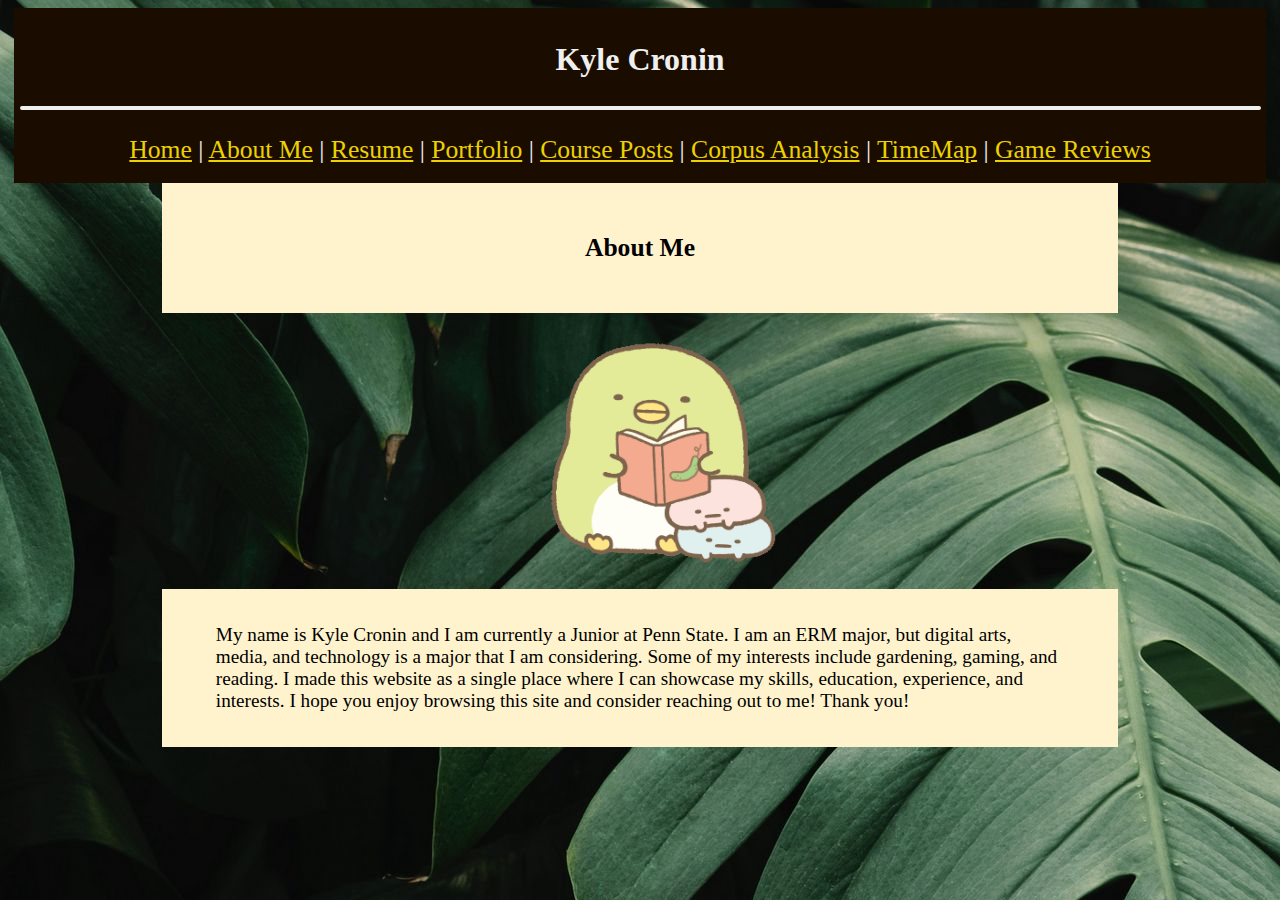
<file: docs/aboutme.html>
<!DOCTYPE html>
<html xmlns="http://www.w3.org/1999/xhtml">
    <head>
        <title>introDH-Hub Model Site/About Me</title>
        <meta charset="UTF-8" />
        <meta name="viewport" content="width=device-width, initial-scale=1.0" />
        <link rel="stylesheet" type="text/css" href="style.css"/>
    </head>
    
    <body>
        <section id="header"><h1>Kyle Cronin</h1>
            <hr id="light"/> 
            <div class="menuA"> <a href="index.html">Home</a> | <a href="aboutme.html">About Me</a> | <a href="resume.html" >Resume</a> | <a href="portfolio.html">Portfolio</a> | <a href="courseposts.html">Course Posts</a> | <a href="corpus.html">Corpus Analysis</a> | <a href="timemap.html">TimeMap</a> | <a href="gamereview.html">Game Reviews</a></div></section>
        <section><h2>About Me</h2></section>      
         
        <img src="images/penguin.gif" alt="Green Penguin reading a book."/> 
        
        <section><p>My name is Kyle Cronin and I am currently a Junior at Penn State. I am an ERM major, but digital arts, media, and technology is a major that I am considering. Some of my interests include gardening, gaming, and reading. I made this website as a single place where I can showcase my skills, education, experience, and interests. I hope you enjoy browsing this site and consider reaching out to me! Thank you!</p></section>  
          
    </body>
</html>
</file>
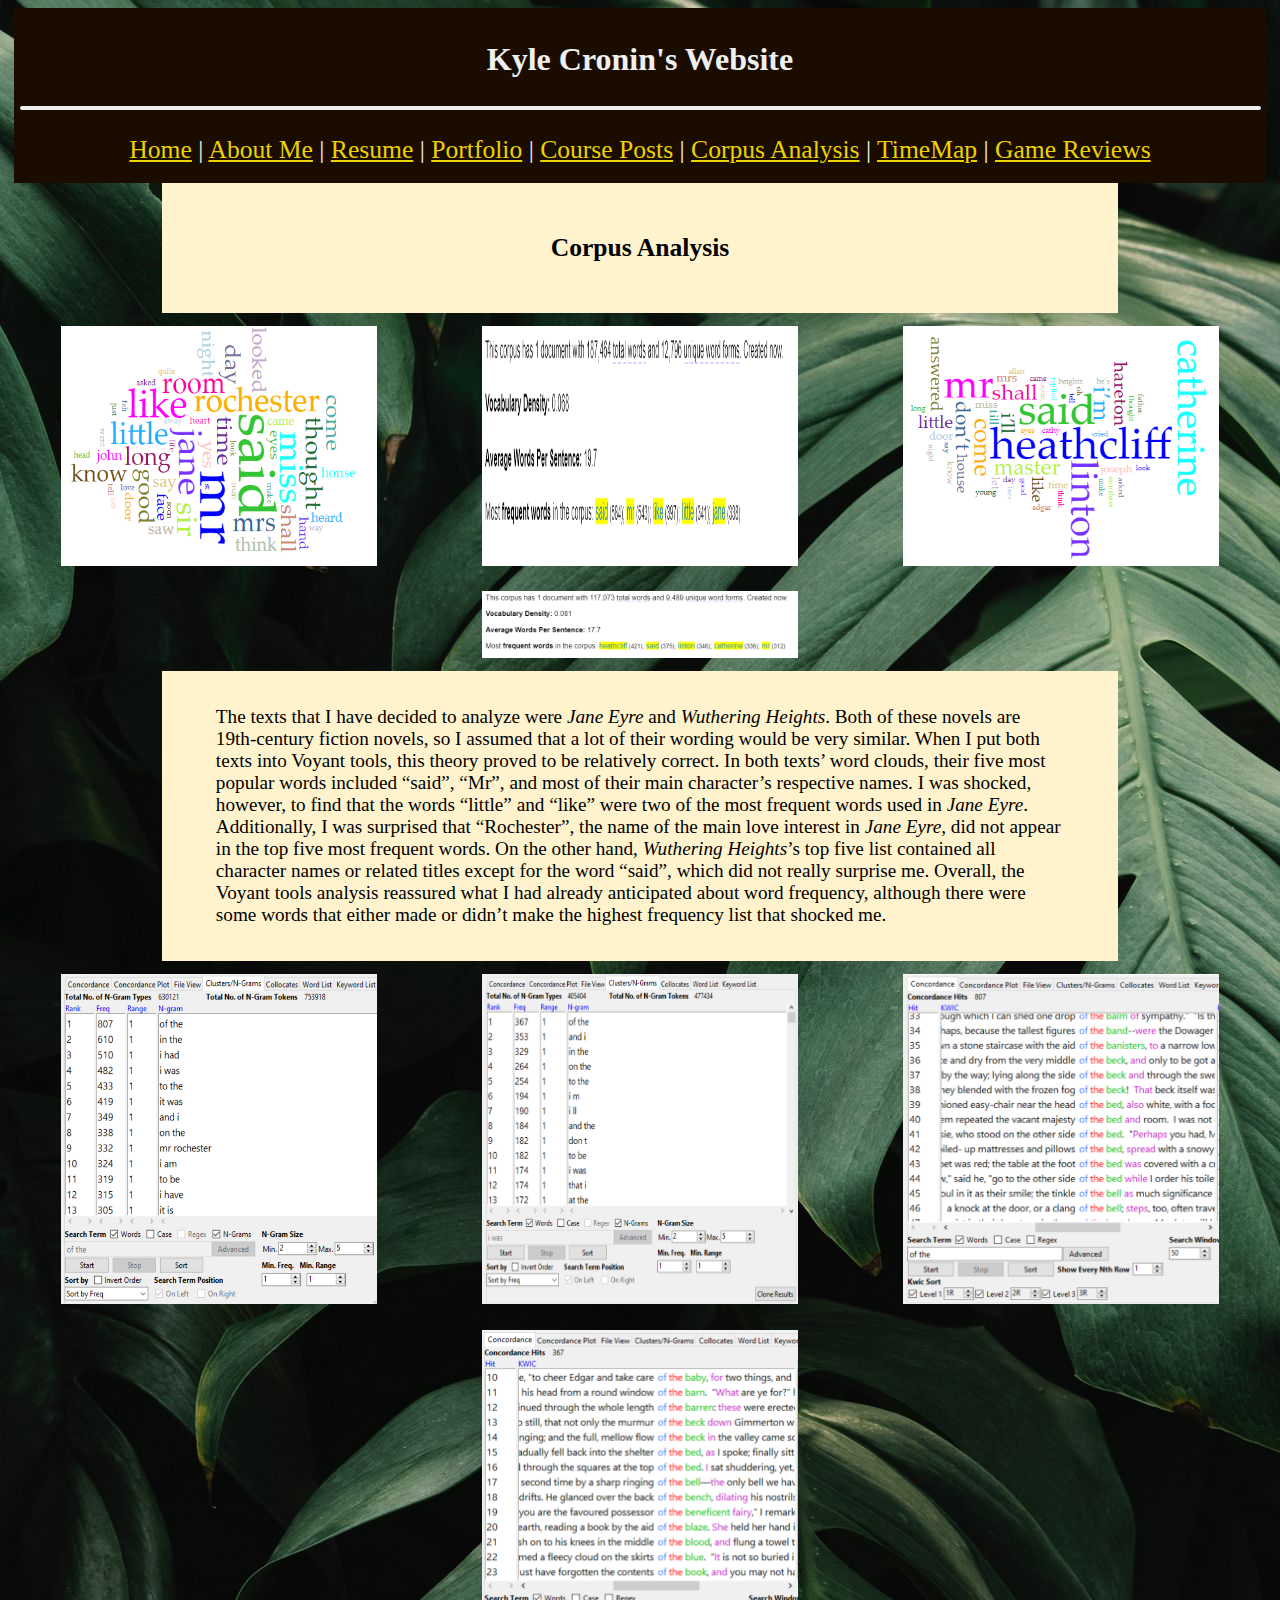
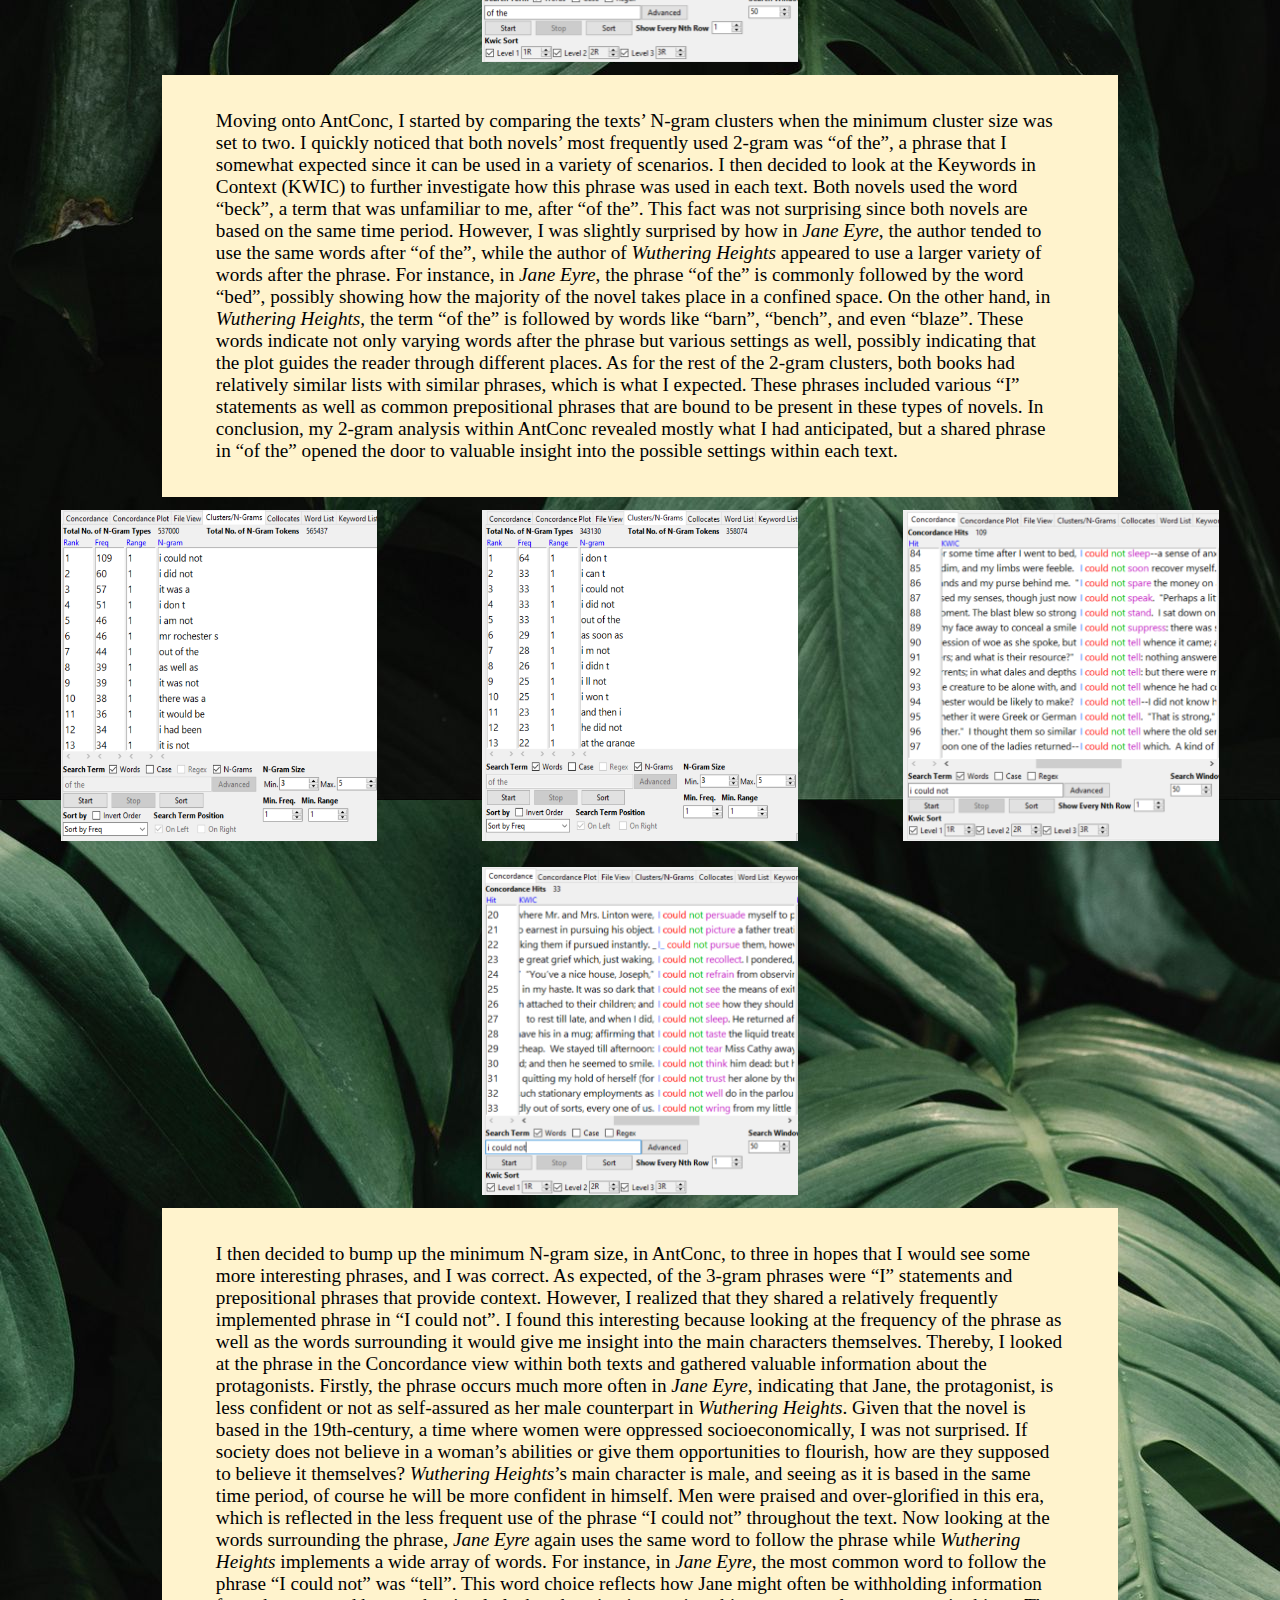
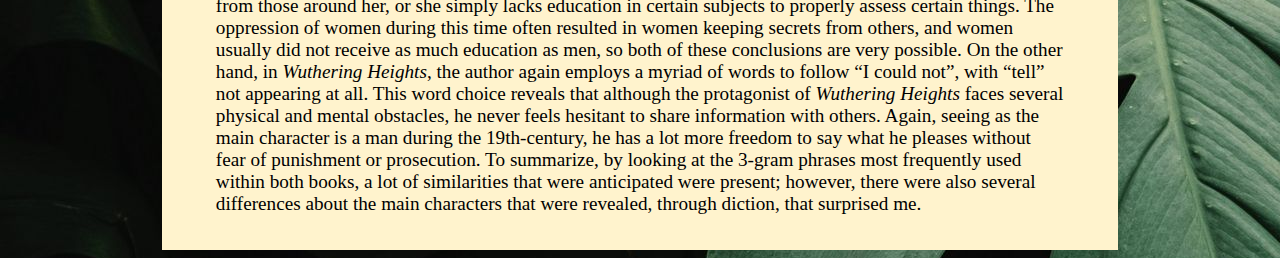
<file: docs/corpus.html>
<!DOCTYPE html>
<html xmlns="http://www.w3.org/1999/xhtml">
    <head>
        <title>introDH-Hub Model Site/Course Posts</title>
        <meta charset="UTF-8" />
        <meta name="viewport" content="width=device-width, initial-scale=1.0" />
        <link rel="stylesheet" type="text/css" href="style.css"/>
    </head>
    
    <body>
        <section id="header"><h1>Kyle Cronin's Website</h1>
            <hr id="light"/> 
            <div class="menuA"> <a href="index.html">Home</a> | <a href="aboutme.html">About Me</a> | <a href="resume.html" >Resume</a> | <a href="portfolio.html">Portfolio</a> | <a href="courseposts.html">Course Posts</a> | <a href="corpus.html">Corpus Analysis</a> | <a href="timemap.html">TimeMap</a> | <a href="gamereview.html">Game Reviews</a></div></section>
        
        <section><h2>Corpus Analysis</h2></section>                  
        
        <div class="UI"><img src="images/janeWordcloud.PNG" alt="Jane Eyre word cloud."/>
        <img src="images/janeFreq.PNG" alt="Jane Eyre word frequency."/>
        <img src="images/wutheringWordcloud.PNG" alt="Wuthering Heights word cloud."/>
        <img src="images/wutheringFreq.PNG" alt="Wuthering Heights word frequency."/></div>
        
        <section><p>The texts that I have decided to analyze were <i>Jane Eyre</i> and <i>Wuthering Heights</i>. Both of these novels are 19th-century fiction novels, so I assumed that a lot of their wording would be very similar. When I put both texts into Voyant tools, this theory proved to be relatively correct. In both texts’ word clouds, their five most popular words included “said”, “Mr”, and most of their main character’s respective names. I was shocked, however, to find that the words “little” and “like” were two of the most frequent words used in <i>Jane Eyre</i>. Additionally, I was surprised that “Rochester”, the name of the main love interest in <i>Jane Eyre</i>, did not appear in the top five most frequent words. On the other hand, <i>Wuthering Heights</i>’s top five list contained all character names or related titles except for the word “said”, which did not really surprise me. Overall, the Voyant tools analysis reassured what I had already anticipated about word frequency, although there were some words that either made or didn’t make the highest frequency list that shocked me.</p></section>
        
        <div class="UI"><img src="images/janeNGram2.PNG" alt="Jane Eyre 2-gram phrases."/>
        <img src="images/wutheringNGram2.PNG" alt="Wuthering Heights 2-gram phrases."/>
        <img src="images/janeOfThe.PNG" alt="Jane Eyre KWIC 'of the'."/>
        <img src="images/wutheringOfThe.PNG" alt="Wuthering Heights KWIC 'of the'."/></div>
        
        <section><p>Moving onto AntConc, I started by comparing the texts’ N-gram clusters when the minimum cluster size was set to two. I quickly noticed that both novels’ most frequently used 2-gram was “of the”, a phrase that I somewhat expected since it can be used in a variety of scenarios. I then decided to look at the Keywords in Context (KWIC) to further investigate how this phrase was used in each text. Both novels used the word “beck”, a term that was unfamiliar to me, after “of the”. This fact was not surprising since both novels are based on the same time period. However, I was slightly surprised by how in <i>Jane Eyre</i>, the author tended to use the same words after “of the”, while the author of <i>Wuthering Heights</i> appeared to use a larger variety of words after the phrase. For instance, in <i>Jane Eyre</i>, the phrase “of the” is commonly followed by the word “bed”, possibly showing how the majority of the novel takes place in a confined space. On the other hand, in <i>Wuthering Heights</i>, the term “of the” is followed by words like “barn”, “bench”, and even “blaze”. These words indicate not only varying words after the phrase but various settings as well, possibly indicating that the plot guides the reader through different places. As for the rest of the 2-gram clusters, both books had relatively similar lists with similar phrases, which is what I expected. These phrases included various “I” statements as well as common prepositional phrases that are bound to be present in these types of novels. In conclusion, my 2-gram analysis within AntConc revealed mostly what I had anticipated, but a shared phrase in “of the” opened the door to valuable insight into the possible settings within each text.</p></section>
        
        <div class="UI"><img src="images/janeNGram3.PNG" alt="Jane Eyre 3-gram phrases."/>
        <img src="images/wutheringNGram3.PNG" alt="Wuthering Heights 3-gram phrases."/>
        <img src="images/janeICouldNot.PNG" alt="Jane Eyre KWIC 'I could not'."/>
        <img src="images/wutheringICouldNot.PNG" alt="Wuthering Heights KWIC 'I could not'."/></div>
        
        
       <section> <p>I then decided to bump up the minimum N-gram size, in AntConc, to three in hopes that I would see some more interesting phrases, and I was correct. As expected, of the 3-gram phrases were “I” statements and prepositional phrases that provide context. However, I realized that they shared a relatively frequently implemented phrase in “I could not”. I found this interesting because looking at the frequency of the phrase as well as the words surrounding it would give me insight into the main characters themselves. Thereby, I looked at the phrase in the Concordance view within both texts and gathered valuable information about the protagonists. Firstly, the phrase occurs much more often in <i>Jane Eyre</i>, indicating that Jane, the protagonist, is less confident or not as self-assured as her male counterpart in <i>Wuthering Heights</i>. Given that the novel is based in the 19th-century, a time where women were oppressed socioeconomically, I was not surprised. If society does not believe in a woman’s abilities or give them opportunities to flourish, how are they supposed to believe it themselves? <i>Wuthering Heights</i>’s main character is male, and seeing as it is based in the same time period, of course he will be more confident in himself. Men were praised and over-glorified in this era, which is reflected in the less frequent use of the phrase “I could not” throughout the text. Now looking at the words surrounding the phrase, <i>Jane Eyre</i> again uses the same word to follow the phrase while <i>Wuthering Heights</i> implements a wide array of words. For instance, in <i>Jane Eyre</i>, the most common word to follow the phrase “I could not” was “tell”. This word choice reflects how Jane might often be withholding information from those around her, or she simply lacks education in certain subjects to properly assess certain things. The oppression of women during this time often resulted in women keeping secrets from others, and women usually did not receive as much education as men, so both of these conclusions are very possible. On the other hand, in <i>Wuthering Heights</i>, the author again employs a myriad of words to follow “I could not”, with “tell” not appearing at all. This word choice reveals that although the protagonist of <i>Wuthering Heights</i> faces several physical and mental obstacles, he never feels hesitant to share information with others. Again, seeing as the main character is a man during the 19th-century, he has a lot more freedom to say what he pleases without fear of punishment or prosecution. To summarize, by looking at the 3-gram phrases most frequently used within both books, a lot of similarities that were anticipated were present; however, there were also several differences about the main characters that were revealed, through diction, that surprised me.</p></section>
    </body>
</html>
</file>
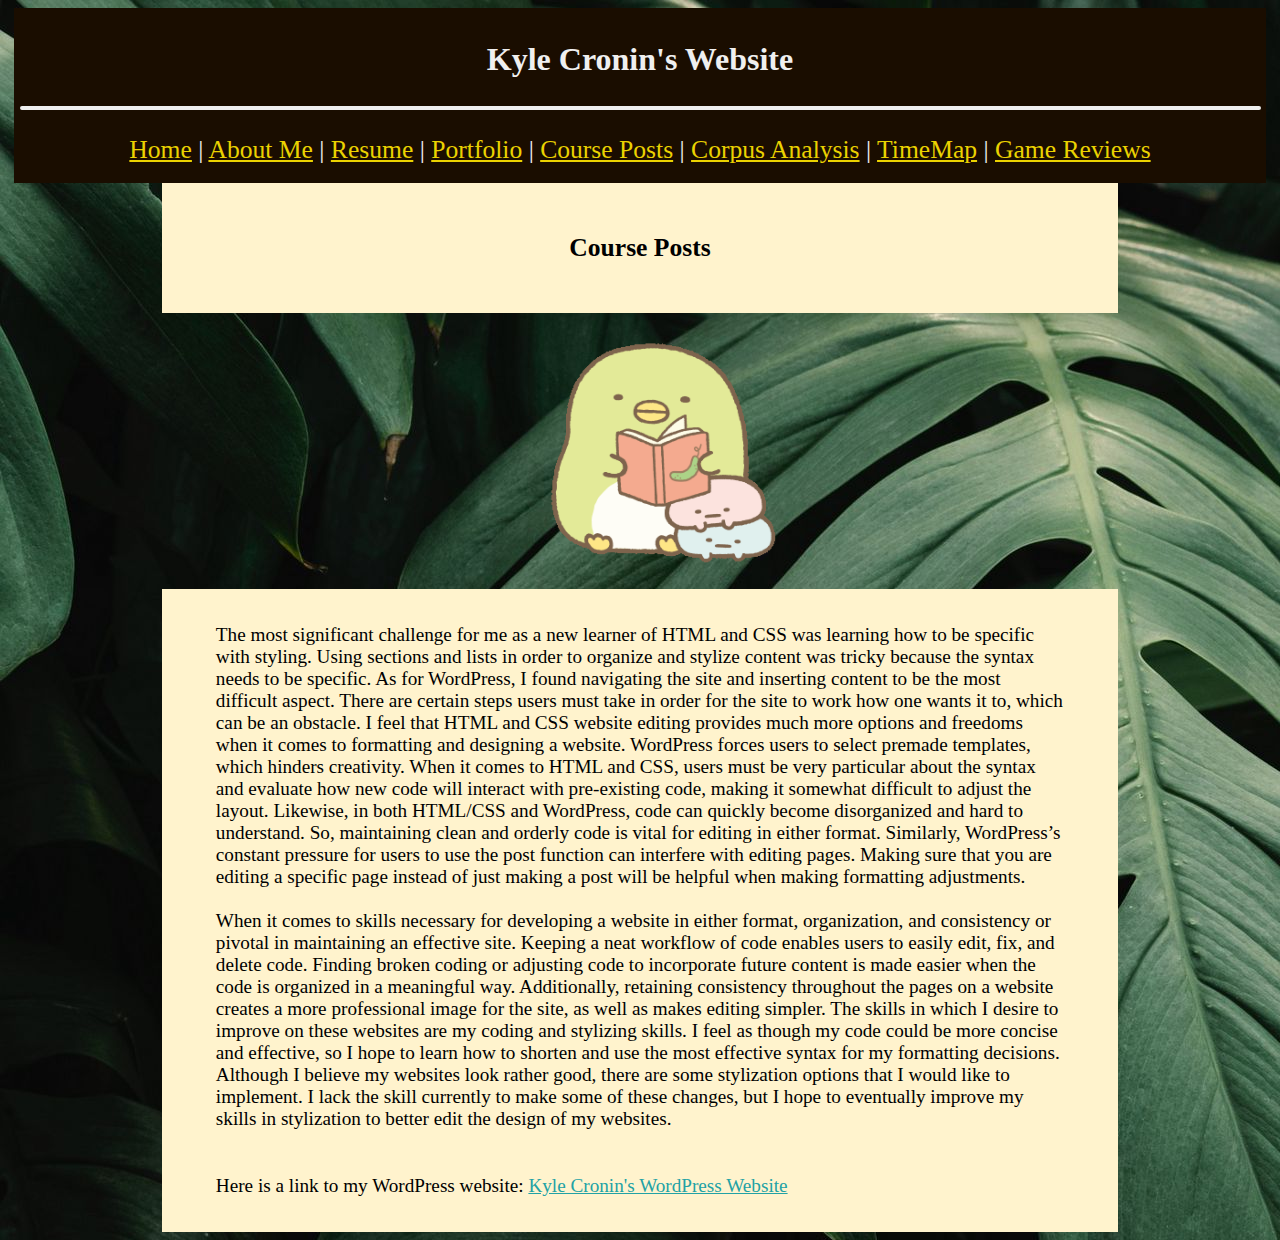
<file: docs/courseposts.html>
<!DOCTYPE html>
<html xmlns="http://www.w3.org/1999/xhtml">
    <head>
        <title>introDH-Hub Model Site/Course Posts</title>
        <meta charset="UTF-8" />
        <meta name="viewport" content="width=device-width, initial-scale=1.0" />
        <link rel="stylesheet" type="text/css" href="style.css"/>
    </head>
    
    <body>
        <section id="header"><h1>Kyle Cronin's Website</h1>
            <hr id="light"/> 
            <div class="menuA"> <a href="index.html">Home</a> | <a href="aboutme.html">About Me</a> | <a href="resume.html" >Resume</a> | <a href="portfolio.html">Portfolio</a> | <a href="courseposts.html">Course Posts</a> | <a href="corpus.html">Corpus Analysis</a> | <a href="timemap.html">TimeMap</a> | <a href="gamereview.html">Game Reviews</a></div></section>
        
        <section><h2>Course Posts</h2></section>                  
        
        <img src="images/penguin.gif" alt="Green Penguin reading a book."/> 
        
        <section><p>The most significant challenge for me as a new learner of HTML and CSS was learning how to be specific with styling. Using sections and lists in order to organize and stylize content was tricky because the syntax needs to be specific. As for WordPress, I found navigating the site and inserting content to be the most difficult aspect. There are certain steps users must take in order for the site to work how one wants it to, which can be an obstacle. I feel that HTML and CSS website editing provides much more options and freedoms when it comes to formatting and designing a website. WordPress forces users to select premade templates, which hinders creativity. When it comes to HTML and CSS, users must be very particular about the syntax and evaluate how new code will interact with pre-existing code, making it somewhat difficult to adjust the layout. Likewise, in both HTML/CSS and WordPress, code can quickly become disorganized and hard to understand. So, maintaining clean and orderly code is vital for editing in either format. Similarly, WordPress’s constant pressure for users to use the post function can interfere with editing pages. Making sure that you are editing a specific page instead of just making a post will be helpful when making formatting adjustments.<br></br>When it comes to skills necessary for developing a website in either format, organization, and consistency or pivotal in maintaining an effective site. Keeping a neat workflow of code enables users to easily edit, fix, and delete code. Finding broken coding or adjusting code to incorporate future content is made easier when the code is organized in a meaningful way. Additionally, retaining consistency throughout the pages on a website creates a more professional image for the site, as well as makes editing simpler. The skills in which I desire to improve on these websites are my coding and stylizing skills. I feel as though my code could be more concise and effective,  so I hope to learn how to shorten and use the most effective syntax for my formatting decisions. Although I believe my websites look rather good, there are some stylization options that I would like to implement. I lack the skill currently to make some of these changes, but I hope to eventually improve my skills in stylization to better edit the design of my websites.</p>  
        <p>Here is a link to my WordPress website: <a href="https://sites.psu.edu/kjc6167/">Kyle Cronin's WordPress Website</a></p></section>
    </body>
</html>
</file>
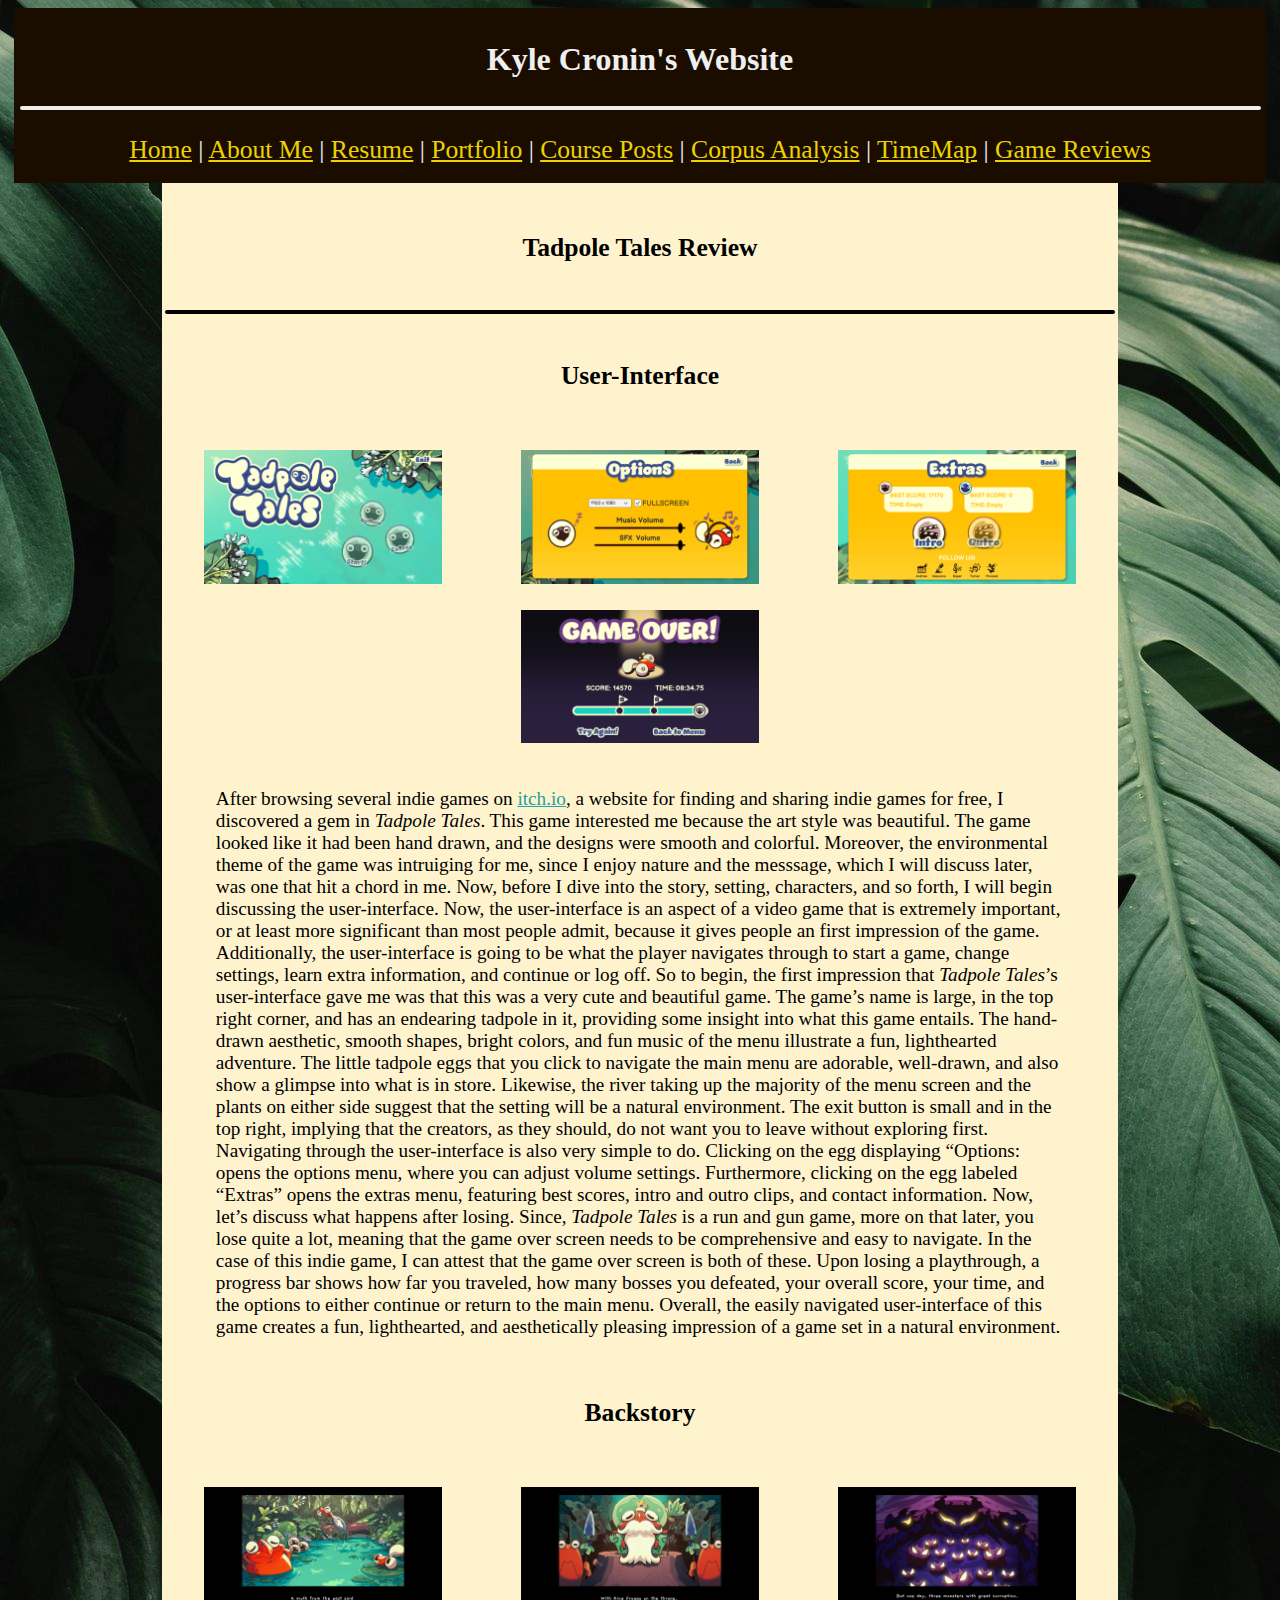
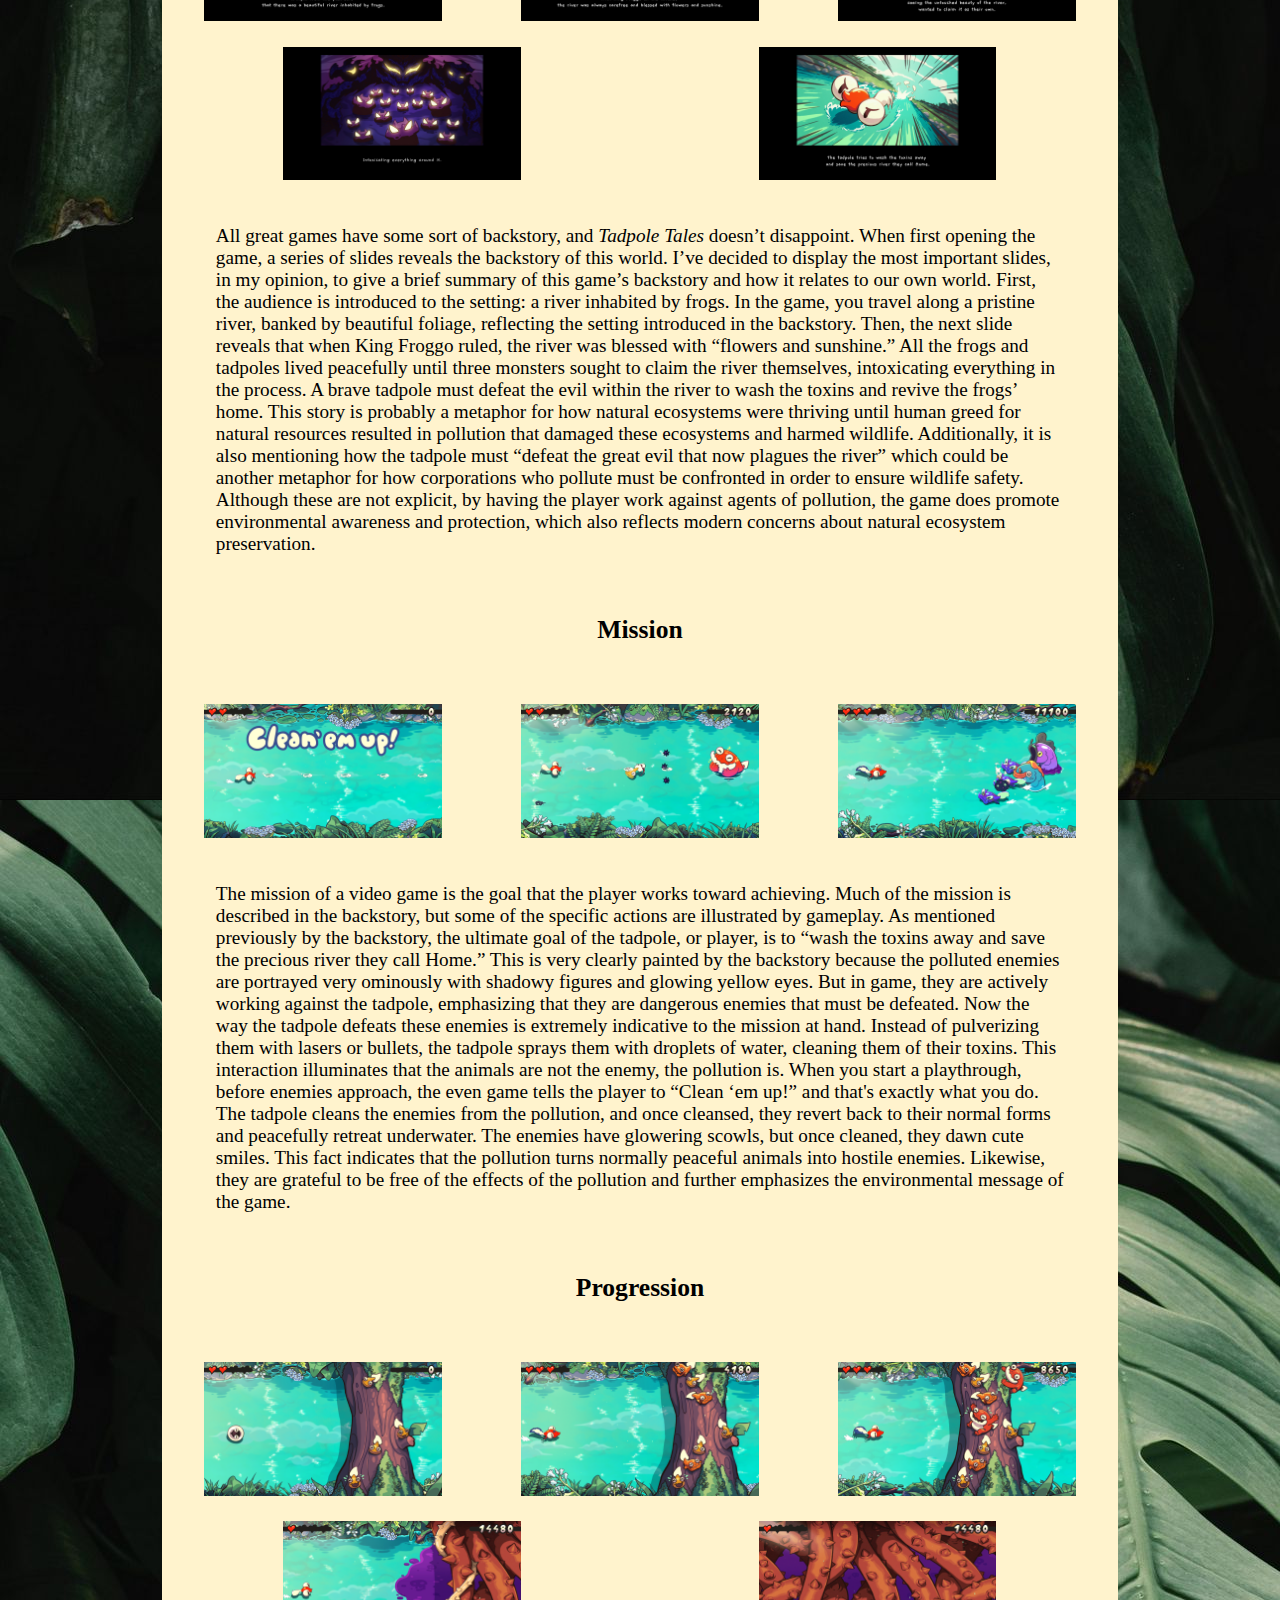
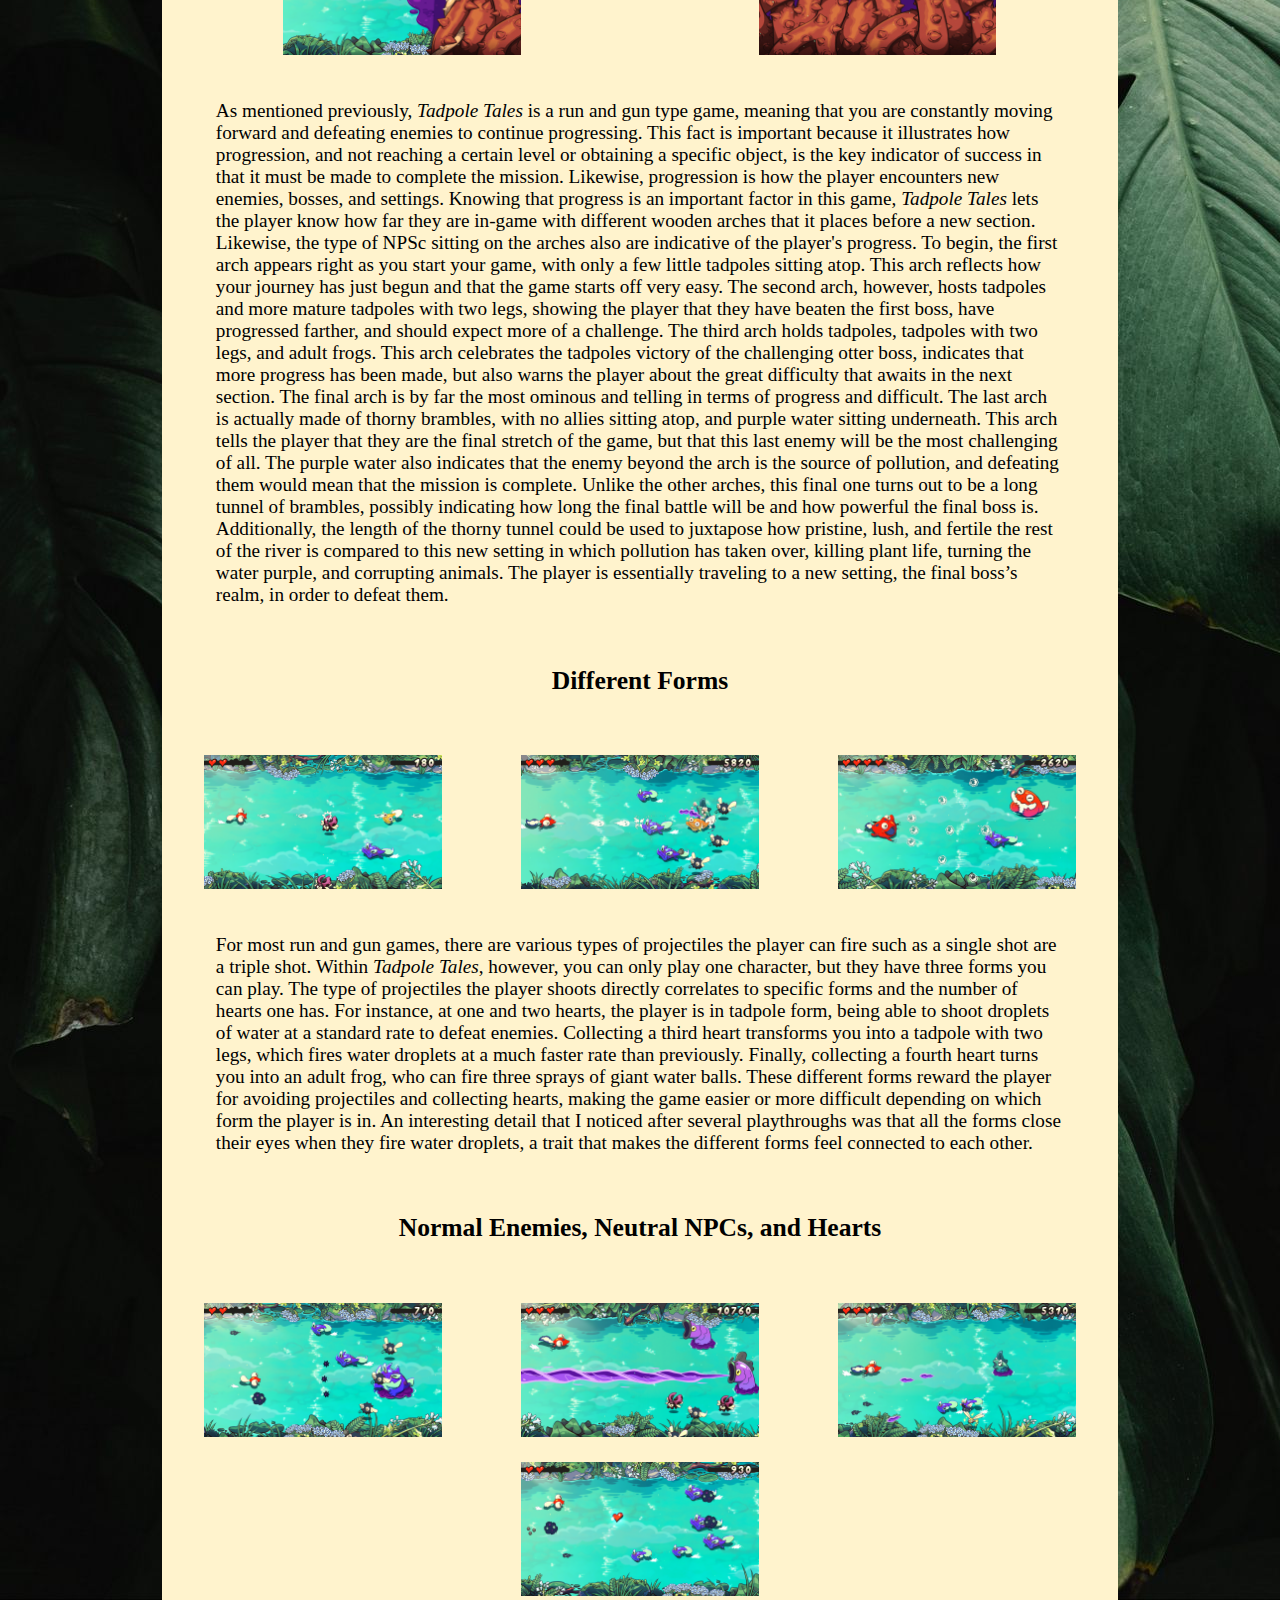
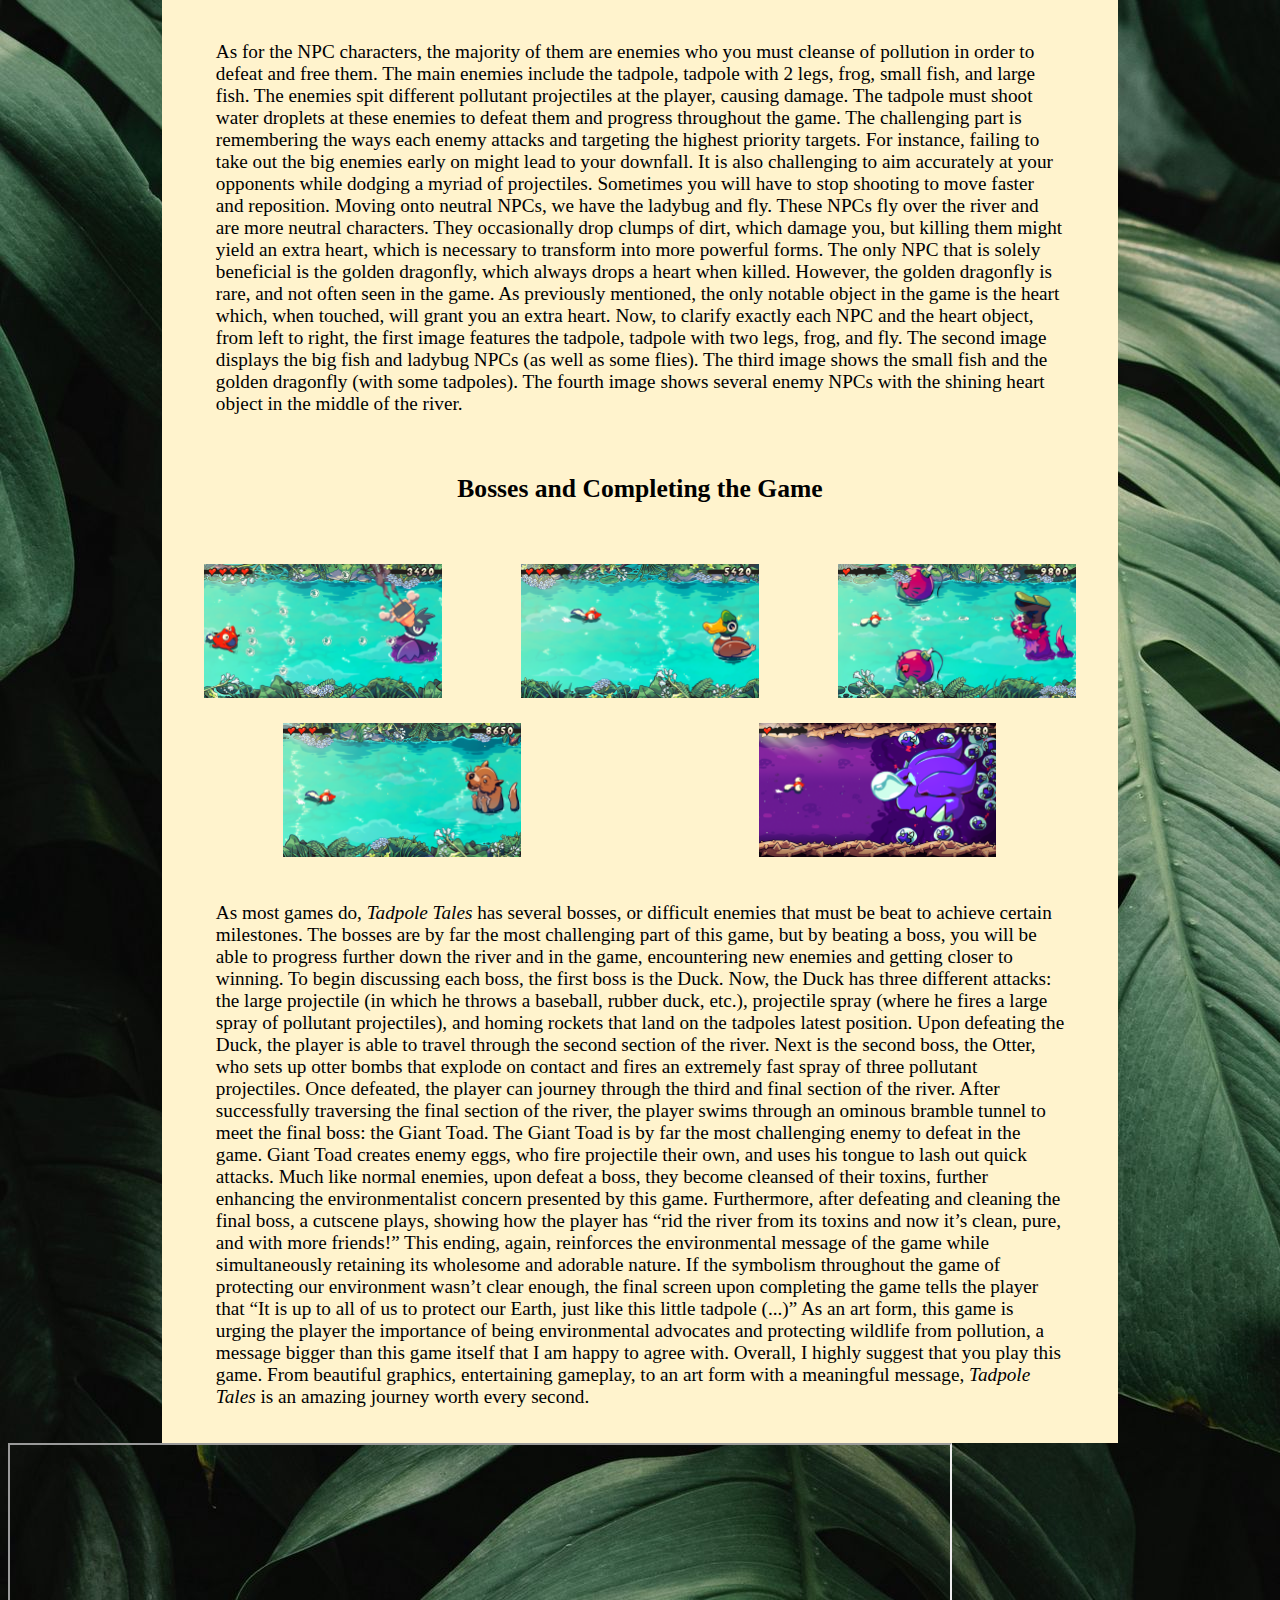
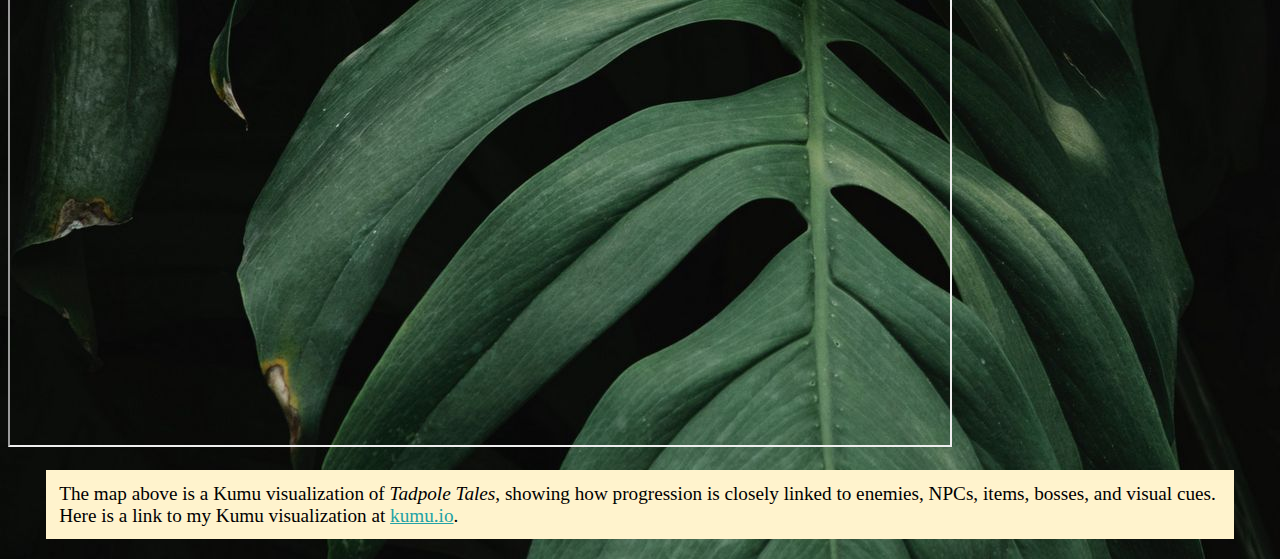
<file: docs/gamereview.html>
<!DOCTYPE html>
<html xmlns="http://www.w3.org/1999/xhtml">  
    <head>
        <meta charset="UTF-8" />
        <meta name="viewport" content="width=device-width, initial-scale=1.0" />
        <link rel="stylesheet" type="text/css" href="style.css"/>
        <title>introDH-Hub Model Site/Portfolio</title>
    </head>
    
    <body>
        <section id="header"><h1>Kyle Cronin's Website</h1>
            <hr id="light"/> 
            <div class="menuA"> <a href="index.html">Home</a> | <a href="aboutme.html">About Me</a> | <a href="resume.html" >Resume</a> | <a href="portfolio.html">Portfolio</a> | <a href="courseposts.html">Course Posts</a> | <a href="corpus.html">Corpus Analysis</a> | <a href="timemap.html">TimeMap</a> | <a href="gamereview.html">Game Reviews</a></div></section>

        <section><h2>Tadpole Tales Review</h2>
        <hr/>    
        <h2>User-Interface</h2>
            <div class="UI"><img src="images/tadpole/interface/menu.png" alt="Menu of video game Tadpole Tales displaying the options Start, Options, and Extras."/>
            <img src="images/tadpole/interface/options.png" alt="Options menu of video game featuring volume adjustements."/>
            <img src="images/tadpole/interface/extras.png" alt="Extras menu of Tadpole Tales, featuring best scores, intro and outro clips, and contact information."/>
            <img src="images/tadpole/interface/gameover.png" alt="Game over screen of Tadpole Tales, showing progress and a choice to either try again or return to the menu."/></div>
            
            <p>After browsing several indie games on <a href="https://itch.io/">itch.io</a>, a website for finding and sharing indie games for free, I discovered a gem in <i>Tadpole Tales</i>. This game interested me because the art style was beautiful. The game looked like it had been hand drawn, and the designs were smooth and colorful. Moreover, the environmental theme of the game was intruiging for me, since I enjoy nature and the messsage, which I will discuss later, was one that hit a chord in me. Now, before I dive into the story, setting, characters, and so forth, I will begin discussing the user-interface. Now, the user-interface is an aspect of a video game that is extremely important, or at least more significant than most people admit, because it gives people an first impression of the game. Additionally, the user-interface is going to be what the player navigates through to start a game, change settings, learn extra information, and continue or log off. So to begin, the first impression that <i>Tadpole Tales</i>’s user-interface gave me was that this was a very cute and beautiful game. The game’s name is large, in the top right corner, and has an endearing tadpole in it, providing some insight into what this game entails. The hand-drawn aesthetic, smooth shapes, bright colors, and fun music of the menu illustrate a fun, lighthearted adventure. The little tadpole eggs that you click to navigate the main menu are adorable, well-drawn, and also show a glimpse into what is in store. Likewise, the river taking up the majority of the menu screen and the plants on either side suggest that the setting will be a natural environment. The exit button is small and in the top right, implying that the creators, as they should, do not want you to leave without exploring first. Navigating through the user-interface is also very simple to do. Clicking on the egg displaying “Options: opens the options menu, where you can adjust volume settings. Furthermore, clicking on the egg labeled “Extras” opens the extras menu, featuring best scores, intro and outro clips, and contact information. Now, let’s discuss what happens after losing. Since, <i>Tadpole Tales</i> is a run and gun game, more on that later, you lose quite a lot, meaning that the game over screen needs to be comprehensive and easy to navigate. In the case of this indie game, I can attest that the game over screen is both of these. Upon losing a playthrough, a progress bar shows how far you traveled, how many bosses you defeated, your overall score, your time, and the options to either continue or return to the main menu. Overall, the easily navigated user-interface of this game creates a fun, lighthearted, and aesthetically pleasing impression of a game set in a natural environment.</p> 
            
        <h2>Backstory</h2>
            <div class="UI"><img src="images/tadpole/backstory/bckstry.png" alt="Pool of frogs with the caption 'A myth from the past said that there was a beautiful river inhabited by frogs.'"/>
            <img src="images/tadpole/backstory/bckstry2.png" alt="King Froggo sitting on his thrown, guarded by two guard frogs with the caption 'With King Froggo on the throne, the river was always carefree and blessed.'"/>
                <img src="images/tadpole/backstory/bckstry3.png" alt="Dark pool of shadowy silhouettes with glowing yellow eyes with the caption 'But one day, three monsters with great corruption, seeing the untouched beauty of the river, wanted to claim it as their own.'"/>
                <img src="images/tadpole/backstory/bckstry4.png" alt="Dark pool of shadowy silhouettes with glowing yellow eyes with the caption 'Intoxicating everything arounf it.'"/>
            <img src="images/tadpole/backstory/bckstry5.png" alt="Tadpole swimming fast and eagerly with the caption 'The tadpole tries to wash the toxins away and save the precious river they call Home.'"/></div>
            <p>All great games have some sort of backstory, and <i>Tadpole Tales</i> doesn’t disappoint. When first opening the game, a series of slides reveals the backstory of this world. I’ve decided to display the most important slides, in my opinion, to give a brief summary of this game’s backstory and how it relates to our own world. First, the audience is introduced to the setting: a river inhabited by frogs. In the game, you travel along a pristine river, banked by beautiful foliage, reflecting the setting introduced in the backstory. Then, the next slide reveals that when King Froggo ruled, the river was blessed with “flowers and sunshine.” All the frogs and tadpoles lived peacefully until three monsters sought to claim the river themselves, intoxicating everything in the process. A brave tadpole must defeat the evil within the river to wash the toxins and revive the frogs’ home. This story is probably a metaphor for how natural ecosystems were thriving until human greed for natural resources resulted in pollution that damaged these ecosystems and harmed wildlife. Additionally, it is also mentioning how the tadpole must “defeat the great evil that now plagues the river” which could be another metaphor for how corporations who pollute must be confronted in order to ensure wildlife safety. Although these are not explicit, by having the player work against agents of pollution, the game does promote environmental awareness and protection, which also reflects modern concerns about natural ecosystem preservation.</p>
        
        <h2>Mission</h2>
            <div class="UI"><img src="images/tadpole/cleanup.png" alt="Tadpole swimming on the river shooting water droplets with the phrase 'Clean 'em up!' overhead."/>
            <img src="images/tadpole/cleanNMEs.png" alt="Tadpole cleaning the toxins off two enemies, purifying and pacifying them."/> 
            <img src="images/tadpole/bigfishclean.png" alt="Tadpole cleaning toxins off a big fish, purifying and pacifying them."/> </div>
            <p>The mission of a video game is the goal that the player works toward achieving. Much of the mission is described in the backstory, but some of the specific actions are illustrated by gameplay. As mentioned previously by the backstory, the ultimate goal of the tadpole, or player, is to “wash the toxins away and save the precious river they call Home.” This is very clearly painted by the backstory because the polluted enemies are portrayed very ominously with shadowy figures and glowing yellow eyes. But in game, they are actively working against the tadpole, emphasizing that they are dangerous enemies that must be defeated. Now the way the tadpole defeats these enemies is extremely indicative to the mission at hand. Instead of pulverizing them with lasers or bullets, the tadpole sprays them with droplets of water, cleaning them of their toxins. This interaction illuminates that the animals are not the enemy, the pollution is. When you start a playthrough, before enemies approach, the even game tells the player to “Clean ‘em up!” and that's exactly what you do. The tadpole cleans the enemies from the pollution, and once cleansed, they revert back to their normal forms and peacefully retreat underwater. The enemies have glowering scowls, but once cleaned, they dawn cute smiles. This fact indicates that the pollution turns normally peaceful animals into hostile enemies. Likewise, they are grateful to be free of the effects of the pollution and further emphasizes the environmental message of the game.</p>
            
        
        <h2>Progression</h2>
            <div class="UI"><img src="images/tadpole/arcs/arc.png" alt="Tadpole in an egg in front of the first arch, featuring tadpoles."/>
            <img src="images/tadpole/arcs/arc2.png" alt="Tadpole with two legs in front of the second arch, featuring tadpoles and tadpoles with two legs."/>
                <img src="images/tadpole/arcs/arc3.png" alt="Tadpole with two legs in front of the third arch, featuring tadpoles, tadpoles with two legs, and frogs."/>
                <img src="images/tadpole/arcs/arc4.png" alt="Tadpole in front of the fourth arch, made up of brown brambles over toxic purple water."/>
            <img src="images/tadpole/arcs/brambles.png" alt="A tunnel of brown brambles over toxic purple water. "/></div>
            <p>As mentioned previously, <i>Tadpole Tales</i> is a run and gun type game, meaning that you are constantly moving forward and defeating enemies to continue progressing. This fact is important because it illustrates how progression, and not reaching a certain level or obtaining a specific object, is the key indicator of success in that it must be made to complete the mission. Likewise, progression is how the player encounters new enemies, bosses, and settings. Knowing that progress is an important factor in this game, <i>Tadpole Tales</i> lets the player know how far they are in-game with different wooden arches that it places before a new section. Likewise, the type of NPSc sitting on the arches also are indicative of the player's progress. To begin, the first arch appears right as you start your game, with only a few little tadpoles sitting atop. This arch reflects how your journey has just begun and that the game starts off very easy. The second arch, however, hosts tadpoles and more mature tadpoles with two legs, showing the player that they have beaten the first boss, have progressed farther, and should expect more of a challenge. The third arch holds tadpoles, tadpoles with two legs, and adult frogs. This arch celebrates the tadpoles victory of the challenging otter boss, indicates that more progress has been made, but also warns the player about the great difficulty that awaits in the next section. The final arch is by far the most ominous and telling in terms of progress and difficult. The last arch is actually made of thorny brambles, with no allies sitting atop, and purple water sitting underneath. This arch tells the player that they are the final stretch of the game, but that this last enemy will be the most challenging of all. The purple water also indicates that the enemy beyond the arch is the source of pollution, and defeating them would mean that the mission is complete. Unlike the other arches, this final one turns out to be a long tunnel of brambles, possibly indicating how long the final battle will be and how powerful the final boss is. Additionally, the length of the thorny tunnel could be used to juxtapose how pristine, lush, and fertile the rest of the river is compared to this new setting in which pollution has taken over, killing plant life, turning the water purple, and corrupting animals. The player is essentially traveling to a new setting, the final boss’s realm, in order to defeat them.</p>       
        
        <h2>Different Forms</h2>
            <div class="UI"><img src="images/tadpole/tadpoleladybug.png" alt="Tadpole shooting water droplets at a ladybug and two enemies."/>
            <img src="images/tadpole/tadpolelegs.png" alt="Tadpole with two legs attacking several enemies and flies."/>
            <img src="images/tadpole/frog.png" alt="Frog shooting large water droplets at two enemies."/></div> 
            <p>For most run and gun games, there are various types of projectiles the player can fire such as a single shot are a triple shot. Within <i>Tadpole Tales</i>, however, you can only play one character, but they have three  forms you can play. The type of projectiles the player shoots directly correlates to specific forms and the number of hearts one has. For instance, at one and two hearts, the player is in tadpole form, being able to shoot droplets of water at a standard rate to defeat enemies. Collecting a third heart transforms you into a tadpole with two legs, which fires water droplets at a much faster rate than previously. Finally, collecting a fourth heart turns you into an adult frog, who can fire three sprays of giant water balls. These different forms reward the player for avoiding projectiles and collecting hearts, making the game easier or more difficult depending on which form the player is in. An interesting detail that I noticed after several playthroughs was that all the forms close their eyes when they fire water droplets, a trait that makes the different forms feel connected to each other.</p>               
        <h2>Normal Enemies, Neutral NPCs, and Hearts</h2>
            <div class="UI"><img src="images/tadpole/NMEfrogfly.png" alt="Image of enemy tadpole, tadpole with two legs, frog, and flies."/> 
            <img src="images/tadpole/bigfish.png" alt="Image of enemy big fish, ladybugs, and fly."/>  
            <img src="images/tadpole/dragonflysmallfish.png" alt="Image of enemy small fish, tadpoles, and golden dragonfly."/>
            <img src="images/tadpole/heart.png" alt="Image of several enemy tadpoles with two legs and a heart item."/></div>
            <p>As for the NPC characters, the majority of them are enemies who you must cleanse of pollution in order to defeat and free them. The main enemies include the tadpole, tadpole with 2 legs, frog, small fish, and large fish. The enemies spit different pollutant projectiles at the player, causing damage. The tadpole must shoot water droplets at these enemies to defeat them and progress throughout the game. The challenging part is remembering the ways each enemy attacks and targeting the highest priority targets. For instance, failing to take out the big enemies early on might lead to your downfall. It is also challenging to aim accurately at your opponents while dodging a myriad of projectiles. Sometimes you will have to stop shooting to move faster and reposition. Moving onto neutral NPCs, we have the ladybug and fly. These NPCs fly over the river and are more neutral characters. They occasionally drop clumps of dirt, which damage you, but killing them might yield an extra heart, which is necessary to transform into more powerful forms. The only NPC that is solely beneficial is the golden dragonfly, which always drops a heart when killed. However, the golden dragonfly is rare, and not often seen in the game. As previously mentioned, the only notable object in the game is the heart which, when touched, will grant you an extra heart. Now, to clarify exactly each NPC and the heart object, from left to right, the first image features the tadpole, tadpole with two legs, frog, and fly. The second image displays the big fish and ladybug NPCs (as well as some flies). The third image shows the small fish and the golden dragonfly (with some tadpoles). The fourth image shows several enemy NPCs with the shining heart object in the middle of the river.</p>      
        <h2>Bosses and Completing the Game</h2>
            <div class="UI"><img src="images/tadpole/bosses/duck.png" alt="Frog attacking the first boss, a duck."/>
            <img src="images/tadpole/bosses/cleanduck.png" alt="Image of the duck boss after being purified."/>
            <img src="images/tadpole/bosses/otter.png" alt="Tadpole attacking the second boss, an otter."/>
            <img src="images/tadpole/bosses/cleanotter.png" alt="Image of the otter boss after being purified."/>
                <img src="images/tadpole/bosses/toad.png" alt="Tadpole in front of the final boss, a toad, sleeping."/></div>
            <p> As most games do, <i>Tadpole Tales</i> has several bosses, or difficult enemies that must be beat to achieve certain milestones. The bosses are by far the most challenging part of this game, but by beating a boss, you will be able to progress further down the river and in the game, encountering new enemies and getting closer to winning. To begin discussing each boss, the first boss is the Duck. Now, the Duck has three different attacks: the large projectile (in which he throws a baseball, rubber duck, etc.), projectile spray (where he fires a large spray of pollutant projectiles), and homing rockets that land on the tadpoles latest position. Upon defeating the Duck, the player is able to travel through the second section of the river. Next is the second boss, the Otter, who sets up otter bombs that explode on contact and fires an extremely fast spray of three pollutant projectiles. Once defeated, the player can journey through the third and final section of the river. After successfully traversing the final section of the river, the player swims through an ominous bramble tunnel to meet the final boss: the Giant Toad. The Giant Toad is by far the most challenging enemy to defeat in the game. Giant Toad creates enemy eggs, who fire projectile their own, and uses his tongue to lash out quick attacks. Much like normal enemies, upon defeat a boss, they become cleansed of their toxins, further enhancing the environmentalist concern presented by this game. Furthermore, after defeating and cleaning the final boss, a cutscene plays, showing how the player has “rid the river from its toxins and now it’s clean, pure, and with more friends!” This ending, again, reinforces the environmental message of the game while simultaneously retaining its wholesome and adorable nature. If the symbolism throughout the game of protecting our environment wasn’t clear enough, the final screen upon completing the game tells the player that “It is up to all of us to protect our Earth, just like this little tadpole (...)” As an art form, this game is urging the player the importance of being environmental advocates and protecting wildlife from pollution, a message bigger than this game itself that I am happy to agree with. Overall, I highly suggest that you play this game. From beautiful graphics, entertaining gameplay, to an art form with a meaningful message, <i>Tadpole Tales</i> is an amazing journey worth every second.</p>
            </section>
        <iframe src="https://embed.kumu.io/0d16ea7d0372e623a10268e2146e31e7" width="940" height="600"></iframe>
        <p>The map above is a Kumu visualization of <i>Tadpole Tales</i>, showing how progression is closely linked to enemies, NPCs, items, bosses, and visual cues. Here is a link to my Kumu visualization at <a href="https://kumu.io/kjc6167/tadpole-tales#map-hlGH2hZR">kumu.io</a>.</p>
    </body>
</html>
</file>
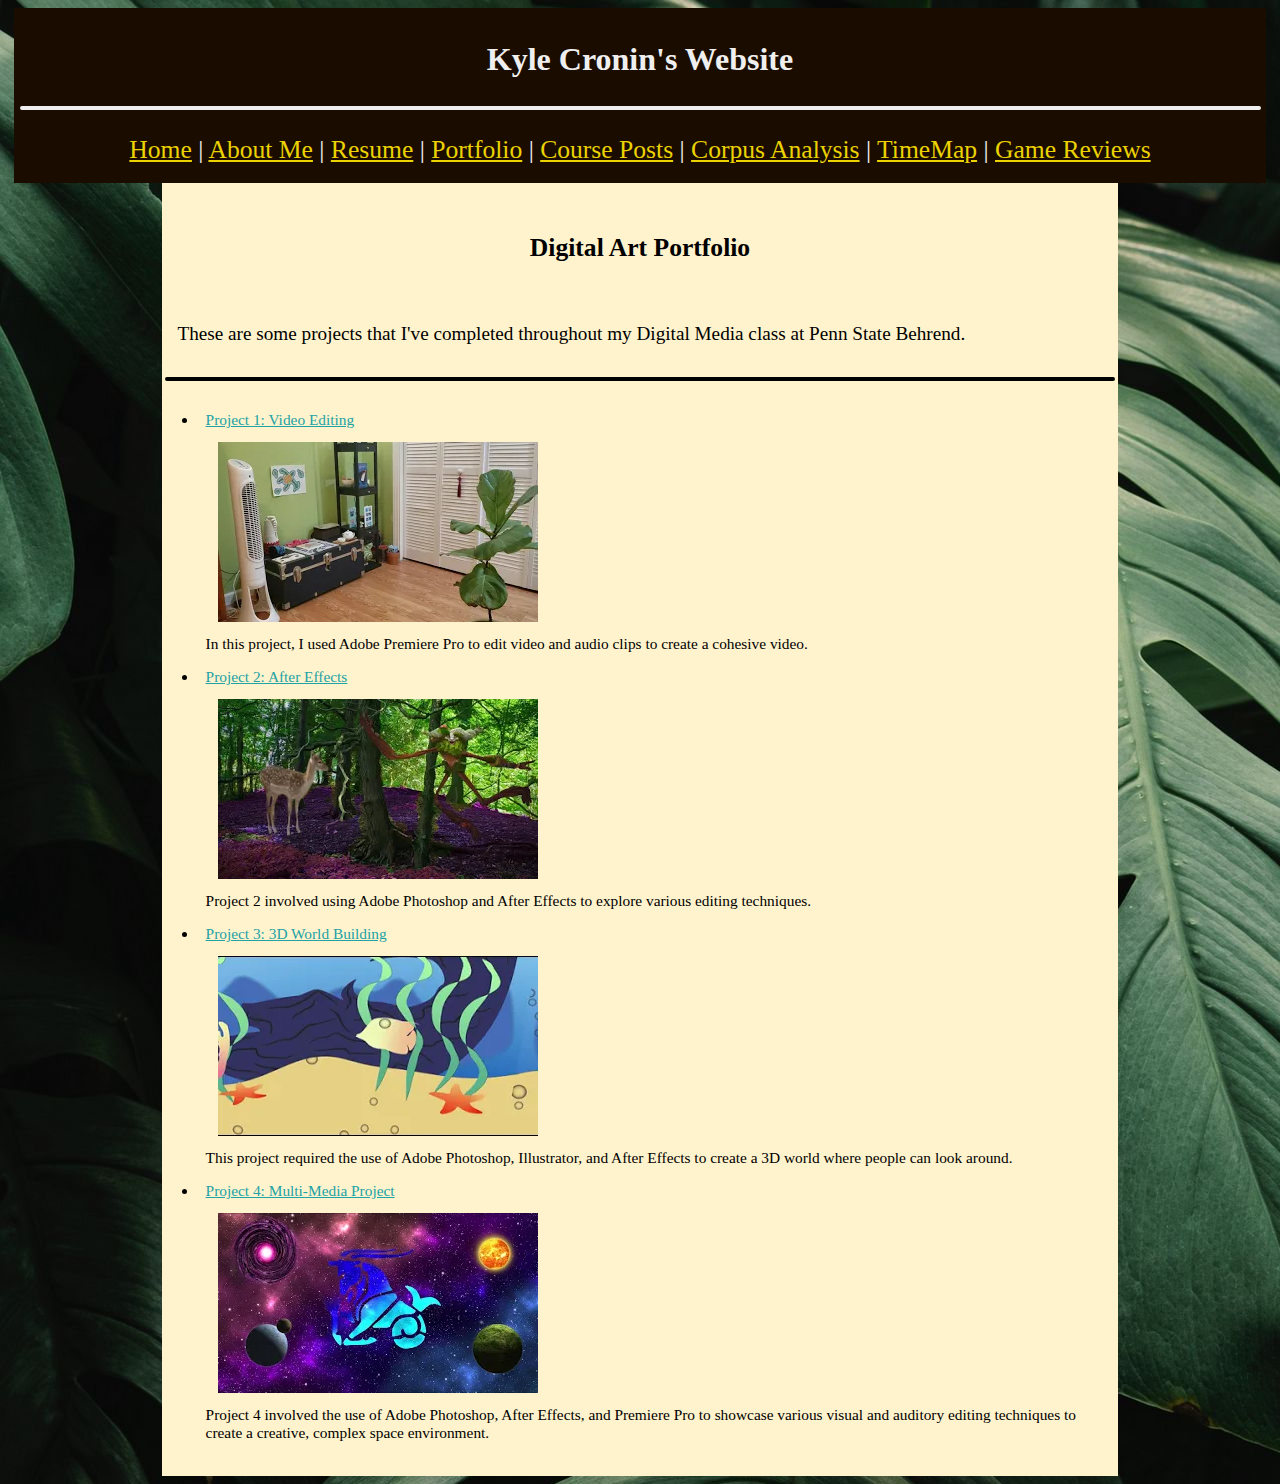
<file: docs/portfolio.html>
<!DOCTYPE html>
<html xmlns="http://www.w3.org/1999/xhtml">  
    <head>
        <meta charset="UTF-8" />
        <meta name="viewport" content="width=device-width, initial-scale=1.0" />
        <link rel="stylesheet" type="text/css" href="style.css"/>
        <title>introDH-Hub Model Site/Portfolio</title>
    </head>
    
    <body>
        <section id="header"><h1>Kyle Cronin's Website</h1>
            <hr id="light"/> 
            <div class="menuA"> <a href="index.html">Home</a> | <a href="aboutme.html">About Me</a> | <a href="resume.html" >Resume</a> | <a href="portfolio.html">Portfolio</a> | <a href="courseposts.html">Course Posts</a> | <a href="corpus.html">Corpus Analysis</a> | <a href="timemap.html">TimeMap</a> | <a href="gamereview.html">Game Reviews</a></div></section>

        <section><h2 data-speechify-sentence="">Digital Art Portfolio</h2>
        <p id="intro">These are some projects that I've completed throughout my Digital Media class at Penn State Behrend.</p>
        <hr/>
        <ul>
            <li><a href="https://youtu.be/1pDB4X1GnpQ"> Project 1: Video Editing</a><img class="thumbnail" src="images/proj1.jpg" alt="Bedroom with fan and potted plant."/> In this project, I used Adobe Premiere Pro to edit video and audio clips to create a cohesive video.</li>
            <li><a href="https://youtu.be/bpLSLgu7yQ4"> Project 2: After Effects</a><img class="thumbnail" src="images/proj2.jpg" alt="Forest with deer and treant."/> Project 2 involved using Adobe Photoshop and After Effects to explore various editing techniques.</li>
            <li><a href="https://youtu.be/BoQW9ql9nVg"> Project 3: 3D World Building</a><img class="thumbnail" src="images/proj3.jpg" alt="Underwater scene with fish swimming around."/> This project required the use of Adobe Photoshop, Illustrator, and After Effects to create a 3D world where people can look around.</li>
            <li><a href="https://youtu.be/PqbOOQV5hwM"> Project 4: Multi-Media Project</a><img class="thumbnail" src="images/proj4.jpg" alt="Space scene with Capricorn surrounded by planets, a galaxy, and a star."/> Project 4 involved the use of Adobe Photoshop, After Effects, and Premiere Pro to showcase various visual and auditory editing techniques to create a creative, complex space environment.</li>
        </ul></section>
    </body>
</html>
</file>
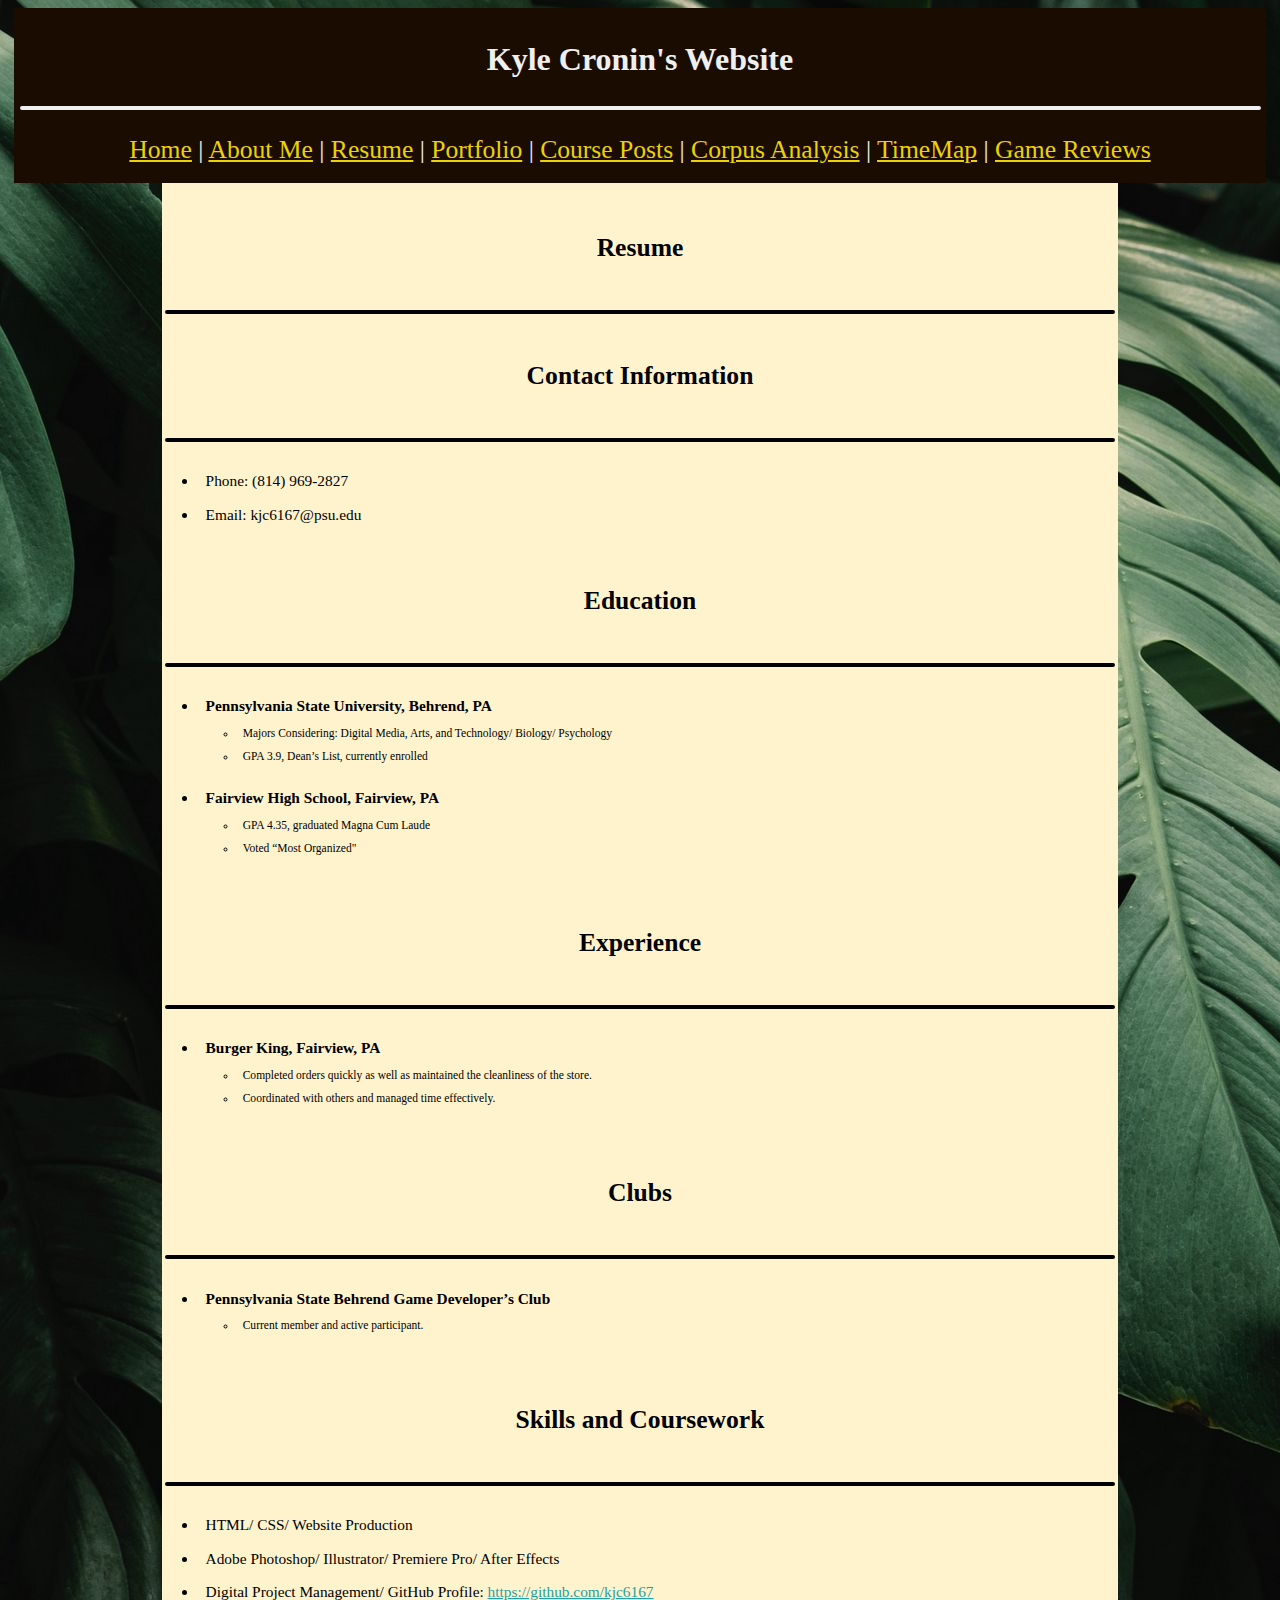
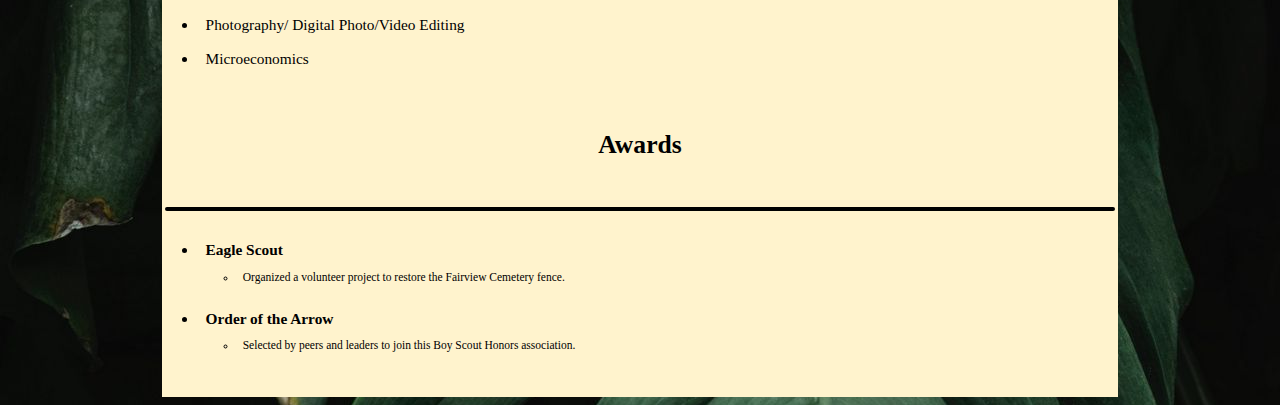
<file: docs/resume.html>
<!DOCTYPE html>
<html xmlns="http://www.w3.org/1999/xhtml">    
    <head>
        <meta charset="UTF-8" />
        <meta name="viewport" content="width=device-width, initial-scale=1.0" />
        <link rel="stylesheet" type="text/css" href="style.css"/>
        <title>introDH-Hub Model Site/Resume</title>
    </head>
    
    <body>
        <section id="header"><h1>Kyle Cronin's Website</h1>
            <hr id="light"/> 
            <div class="menuA"> <a href="index.html">Home</a> | <a href="aboutme.html">About Me</a> | <a href="resume.html" >Resume</a> | <a href="portfolio.html">Portfolio</a> | <a href="courseposts.html">Course Posts</a> | <a href="corpus.html">Corpus Analysis</a> | <a href="timemap.html">TimeMap</a> | <a href="gamereview.html">Game Reviews</a></div></section>
        
        <section><h2>Resume</h2>
        <hr/>
        <h2>Contact Information</h2>
            <hr/>
            <ul>
                <li>Phone: (814) 969-2827</li>
                <li>Email: kjc6167@psu.edu</li>
            </ul>
        
        <h2 data-speechify-sentence="">Education</h2>
        <hr/>
        <ul data-read-aloud-multi-block="true">
            <li data-read-aloud-multi-block="true"><strong data-speechify-sentence="">Pennsylvania State University, Behrend, PA</strong>
                <ul data-read-aloud-multi-block="true">
                    <li data-speechify-sentence="">Majors Considering: Digital Media, Arts, and Technology/ Biology/ Psychology</li>
                    <li data-speechify-sentence="">GPA 3.9, Dean’s List, currently enrolled</li>
                </ul>
            </li>
            <li data-read-aloud-multi-block="true"><strong data-speechify-sentence="">Fairview High School, Fairview, PA</strong>
                <ul data-read-aloud-multi-block="true">
                    <li data-speechify-sentence="">GPA 4.35, graduated Magna Cum Laude</li>
                    <li data-speechify-sentence="">Voted “Most Organized"</li>
                </ul>
            </li>
        </ul>
        <h2 data-speechify-sentence="">Experience</h2>
        <hr/>
        <ul data-read-aloud-multi-block="true">
            <li data-read-aloud-multi-block="true"><strong>Burger King, Fairview, PA</strong>
                <ul data-read-aloud-multi-block="true">
                    <li>Completed orders quickly as well as maintained the cleanliness of the store.</li>
                    <li>Coordinated with others and managed time effectively.</li>
                </ul>
            </li>
        </ul>
        <h2><strong>Clubs</strong></h2>
        <hr/>
        <ul>
            <li><strong>Pennsylvania State Behrend Game Developer’s Club                             </strong>
                <ul>
                    <li>Current member and active participant.</li>
                </ul>
            </li>
        </ul>
        <h2><strong>Skills and Coursework</strong></h2>
        <hr/>
        <ul>
            <li>HTML/ CSS/ Website Production</li>
            <li>Adobe Photoshop/ Illustrator/ Premiere Pro/ After Effects</li>
            <li>Digital Project Management/ GitHub Profile: <a href="https://github.com/kjc6167">https://github.com/kjc6167</a></li>
            <li>Photography/ Digital Photo/Video Editing</li>
            <li>Microeconomics</li>
        </ul>
        <h2><strong>Awards</strong></h2>
        <hr/>
        <ul>
            <li><strong>Eagle Scout   </strong>
                <ul>
                    <li>Organized a volunteer project to restore the Fairview Cemetery fence.</li>
                </ul>
            </li>
            <li><strong>Order of the Arrow       </strong>
                <ul>
                    <li>Selected by peers and leaders to join this Boy Scout Honors association.</li>
                </ul>
            </li>
        </ul>
        </section>
    </body>
</html>
</file>
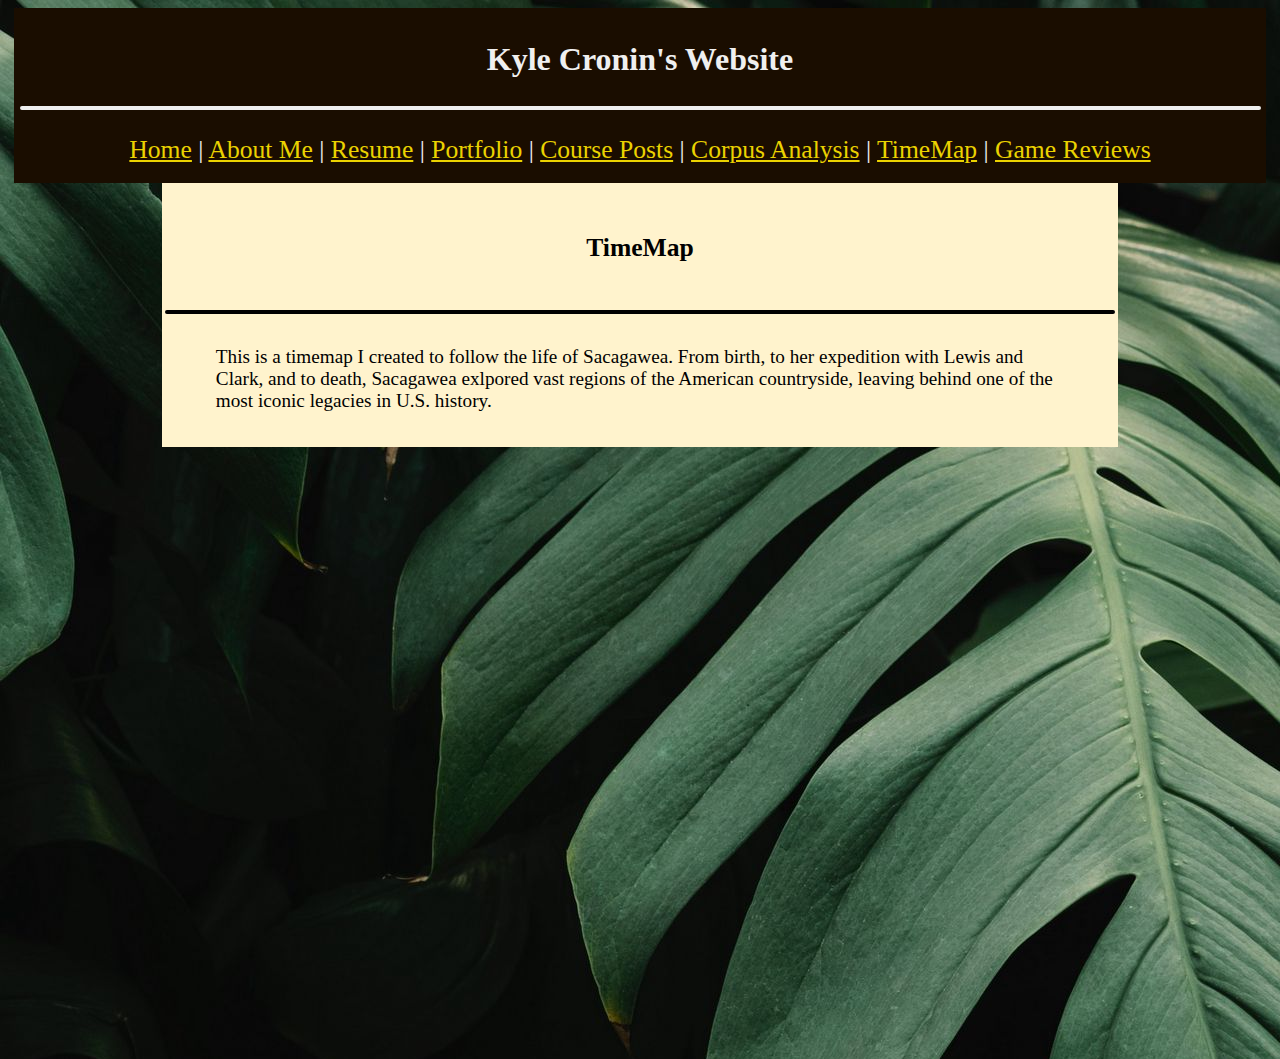
<file: docs/timemap.html>
<!DOCTYPE html>
<html xmlns="http://www.w3.org/1999/xhtml">
    <head>
        <title>introDH-Hub Model Site/Course Posts</title>
        <meta charset="UTF-8" />
        <meta name="viewport" content="width=device-width, initial-scale=1.0" />
        <link rel="stylesheet" type="text/css" href="style.css"/>
    </head>
    
    <body>
        <section id="header"><h1>Kyle Cronin's Website</h1>
            <hr id="light"/> 
            <div class="menuA"> <a href="index.html">Home</a> | <a href="aboutme.html">About Me</a> | <a href="resume.html" >Resume</a> | <a href="portfolio.html">Portfolio</a> | <a href="courseposts.html">Course Posts</a> | <a href="corpus.html">Corpus Analysis</a> | <a href="timemap.html">TimeMap</a> | <a href="gamereview.html">Game Reviews</a></div></section>
        
        <section><h2 data-speechify-sentence="">TimeMap</h2>
        <hr/>
        <p>This is a timemap I created to follow the life of Sacagawea. From birth, to her expedition with Lewis and Clark, and to death, Sacagawea exlpored vast regions of the American countryside, leaving behind one of the most iconic legacies in U.S. history.</p></section>
        <iframe src="https://timemapper.okfnlabs.org/anon/wu2353-kyle-cronin-digit100-timemapper?embed=1" style="border: none;" width="80" height="600"></iframe>
    </body>
</html>
</file>
<file: docs/style.css>
/*BODY*/
body{
background-image: url("images/plantleaves.jpg");
background-color: /*BurlyWood*/ #FFF3CD;
font-family: Garamond, serif;
font-size: 1.2vw
}

/*SECTIONS*/
section {
background-color: #FFF3CD;
margin-left: 10em;
margin-right: 10em;    
padding: .2em;
}

section#header {
background-color: #1a0d00;
font-size: 2vw;
color: #EFEFEF;
margin-left: 0.5vw;
margin-right: 0.5vw; 
padding: .2em;
text-align: center;
}

/*LISTS*/
li {
padding: .5em;
}

ul {
background-color: #FFF3CD;
padding: .5em;
margin-left: 2vw;
}

li ul {
list-style-type: circle;
font-size: .9vw;
}

/*HORIZONTAL LINES*/
hr {
border: .2vw solid black;
border-radius: 5vw;
}

hr#light {
border: .2vw solid #EFEFEF;
border-radius: 5vw;
}

/*PARAGRAPHS*/
p {
background-color: #FFF3CD;
padding: 1vw;
text-align: left;
margin-left: 2em;
margin-right: 2em;
font-size: 1.5vw;
}

p#intro {
margin-left: 0vw;
margin-right: 0vw;    
}

/*HEADERS*/
h1{
background-color: #1a0d00;
font-size: 2.5vw;
padding: .2em;
color: #EFEFEF;
text-align: center;
}

h2 {
background-color: #FFF3CD;
padding: 1em;
text-align: center;
margin-left: 0vw;
margin-right: 0vw;
font-size: 2vw;
}

/*IMAGES/GIFS*/
img {
display: block;
margin-left: auto;
margin-right: auto;
width: 25%;
padding: 1vw; 
}

img.thumbnail {
width: 25vw;
margin: 0vw;
padding: 1vw;    
}

/*DIVISIONS*/
div.menuA{
text-align:center;
background-color: #1a0d00;
color: #EFEFEF;
font-size: 2vw;
padding: 1vw;
padding-left: 3vw;
padding-right: 3vw;
}

/* Flex Container */
div.UI{
display: flex;
flex-direction: row;
flex-wrap: wrap;
}

/*LINKS*/
/* unvisited link */
a:link {
  color: #22A2A5;
}

/* visited link */
a:visited {
  color: #76A522;
}

/* mouse over link */
a:hover {
  color: #ff1a66;
}

/* selected link */
a:active {
  color: #ff1a66;
}

.menuA a:link {
color: #EBD200;
}

.menuA a:visited {
color: #98EB00;
}

.menuA a:hover {
  color: #ff1a66;
}

.menuA a:active {
  color: #ff1a66;
}

/*@settings {
  template: stakeholder;
  element-color: categorize("Element Type", neon2);
}

/\* elements:  *\/
["Label"="Beyond First Arc"] {
  image-url: url(https://s3.amazonaws.com/cloud.kumu.io/accounts/295425/668652/3829249c-c43b-441f-824f-a198ab6f4148.png);
}

/\* elements:  *\/
["Label"="Beyond Second Arc"] {
  image-url: url(https://s3.amazonaws.com/cloud.kumu.io/accounts/295425/668652/d3b3feee-dd97-4922-8b3b-76d66282307a.png);
}

/\* elements:  *\/
["Label"="Beyond Third Arc"] {
  image-url: url(https://s3.amazonaws.com/cloud.kumu.io/accounts/295425/668652/8da3fc26-b4af-458e-bea9-245dfdb7195c.png);
}

/\* elements:  *\/
["Label"="Beyond Bramble Arc"] {
  image-url: url(https://s3.amazonaws.com/cloud.kumu.io/accounts/295425/668652/4800c812-ddd8-4b75-8e35-bc8f4f5515b0.png);
}

/\* elements:  *\/
["Label"="Tadpole"] {
  image-url: url(https://s3.amazonaws.com/cloud.kumu.io/accounts/295425/668652/9656a431-5b82-469c-b369-474c7ca2bc41.png);
}

/\* elements:  *\/
["Label"="Tadpole Form"] {
  image-url: url(https://s3.amazonaws.com/cloud.kumu.io/accounts/295425/668652/60810c79-c4b1-4dc8-a232-6399afb06b69.png);
}

/\* elements:  *\/
["Label"="Tadpole with Legs Form"] {
  image-url: url(https://s3.amazonaws.com/cloud.kumu.io/accounts/295425/668652/734874bd-52f5-41ce-9c9c-4333bc9bc6a8.png);
}

/\* elements:  *\/
["Label"="Frog Form"] {
  image-url: url(https://s3.amazonaws.com/cloud.kumu.io/accounts/295425/668652/e0325c41-5b3c-4b1f-b2ae-1ddee1e40d4d.png);
}

/\* elements:  *\/
["Label"="Heart"] {
  image-url: url(https://s3.amazonaws.com/cloud.kumu.io/accounts/295425/668652/783aef27-5966-4d1f-869a-ad938dd32268.png);
}

/\* elements:  *\/
["Label"="Dirt"] {
  image-url: url(https://s3.amazonaws.com/cloud.kumu.io/accounts/295425/668652/294739ae-3d5b-4e97-b66c-17a5b32ecc19.png);
}

/\* elements:  *\/
["Label"="Golden Dragonfly"] {
  image-url: url(https://s3.amazonaws.com/cloud.kumu.io/accounts/295425/668652/b93ca2b5-a11b-4fc3-aeea-cf977bc4c60d.png);
}

/\* elements:  *\/
["Label"="Fly"] {
  image-url: url(https://s3.amazonaws.com/cloud.kumu.io/accounts/295425/668652/e1397d62-1ad7-4561-8cf3-774ea47b07fd.png);
}

/\* elements:  *\/
["Label"="Ladybug"] {
  image-url: url(https://s3.amazonaws.com/cloud.kumu.io/accounts/295425/668652/750250cf-77ac-4097-94cf-d4e02c0c2705.png);
}

/\* elements:  *\/
["Label"="Duck"] {
  image-url: url(https://s3.amazonaws.com/cloud.kumu.io/accounts/295425/668652/0db208ad-4d4f-4936-ade8-7062eb9ed1c7.png);
}

/\* elements:  *\/
["Label"="Otter"] {
  image-url: url(https://s3.amazonaws.com/cloud.kumu.io/accounts/295425/668652/662a1d08-9700-4a86-910e-afa65becd21e.png);
}

/\* elements:  *\/
["Label"="Toad"] {
  image-url: url(https://s3.amazonaws.com/cloud.kumu.io/accounts/295425/668652/ebea199b-61a5-4bf9-b5d5-d89e36f21d54.png);
}

/\* elements:  *\/
["Label"="Polluted Tadpole"] {
  image-url: url(https://s3.amazonaws.com/cloud.kumu.io/accounts/295425/668652/e4787137-be0c-490c-b91c-eae241e6a3c0.png);
}

/\* elements:  *\/
["Label"="Polluted Tadpole with Legs"] {
  image-url: url(https://s3.amazonaws.com/cloud.kumu.io/accounts/295425/668652/6ce1d7ac-c381-43e8-b6fe-44c02a64057d.png);
}

/\* elements:  *\/
["Label"="Polluted Small Fish"] {
  image-url: url(https://s3.amazonaws.com/cloud.kumu.io/accounts/295425/668652/e37926dd-b4f4-436f-bc76-9c51a737f1e6.png);
}

/\* elements:  *\/
["Label"="Polluted Big Fish"] {
  image-url: url(https://s3.amazonaws.com/cloud.kumu.io/accounts/295425/668652/982a1e4b-f30f-4de6-b5b9-3f920ea34e0a.png);
}

/\* elements:  *\/
["Label"="Polluted Frog"] {
  image-url: url(https://s3.amazonaws.com/cloud.kumu.io/accounts/295425/668652/fc9c2e60-4751-4ee7-a2d2-3da79d023fed.png);
}

*/
</file>
